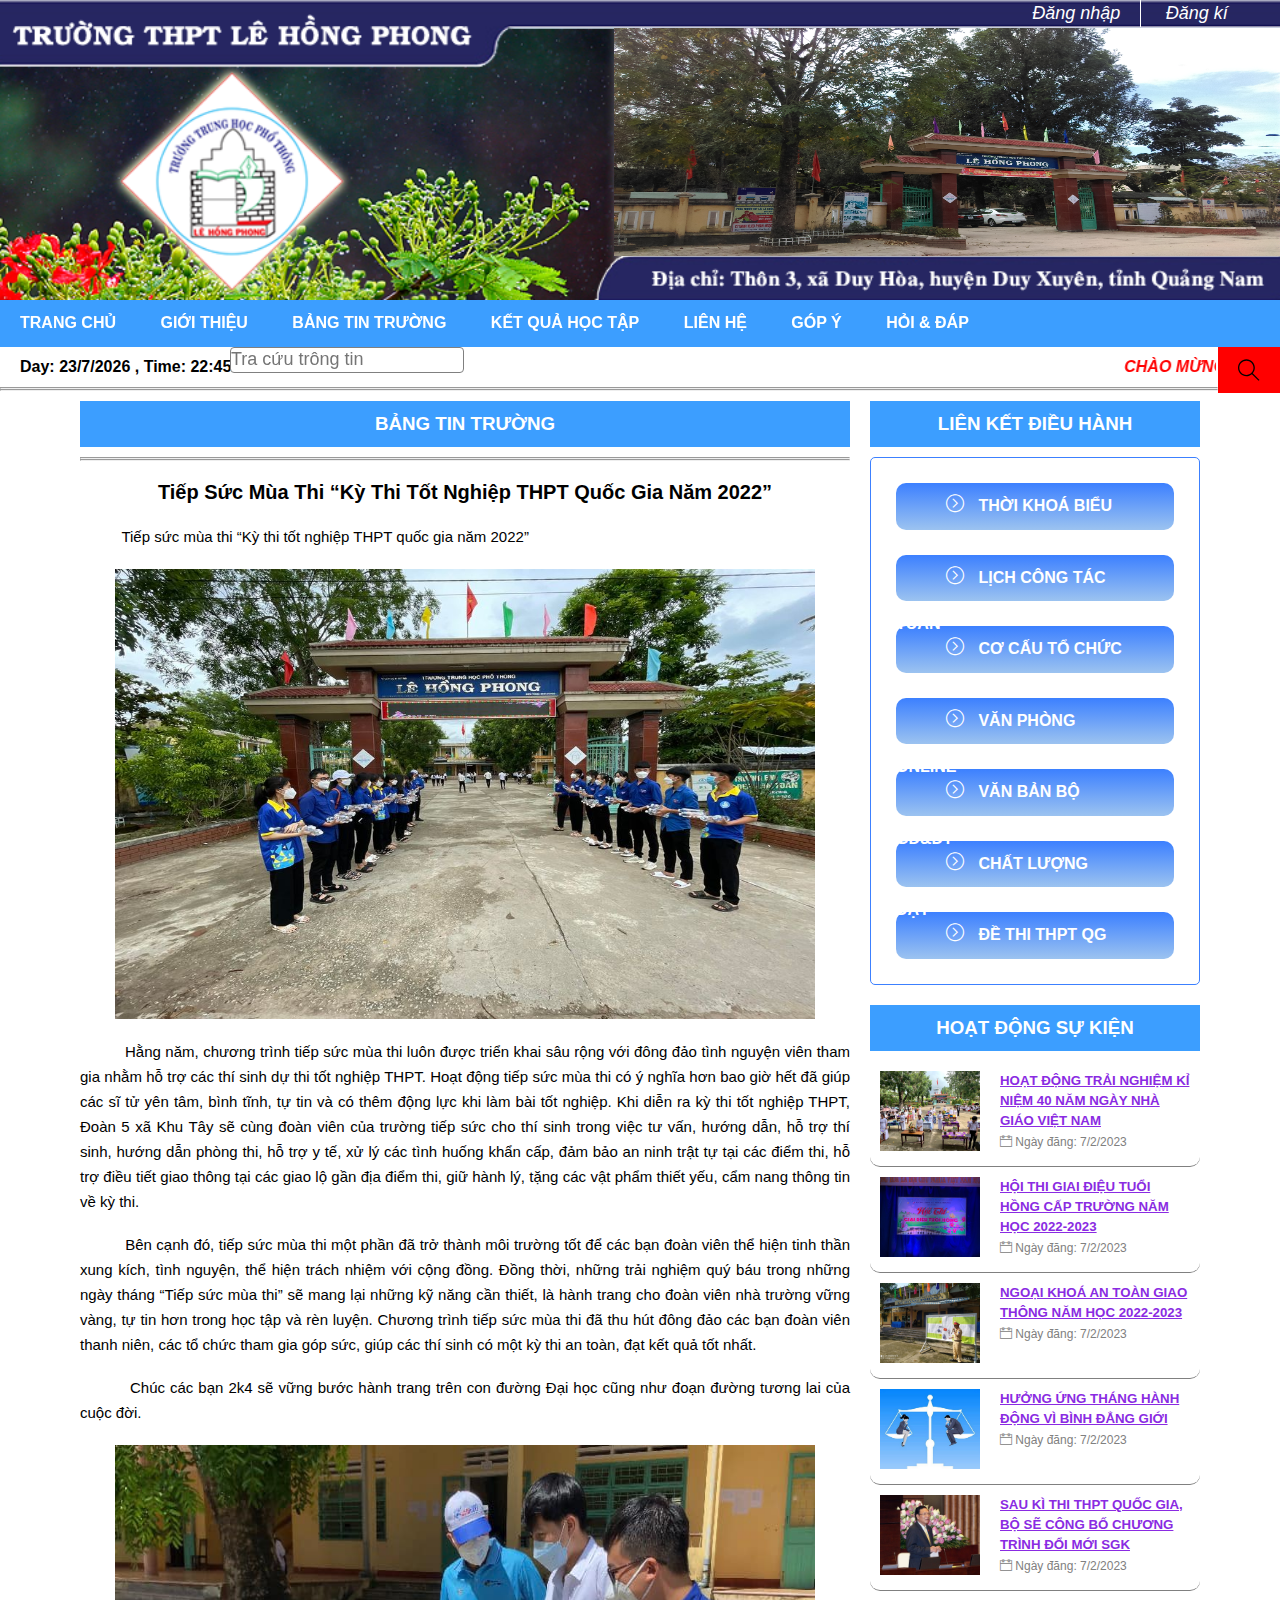
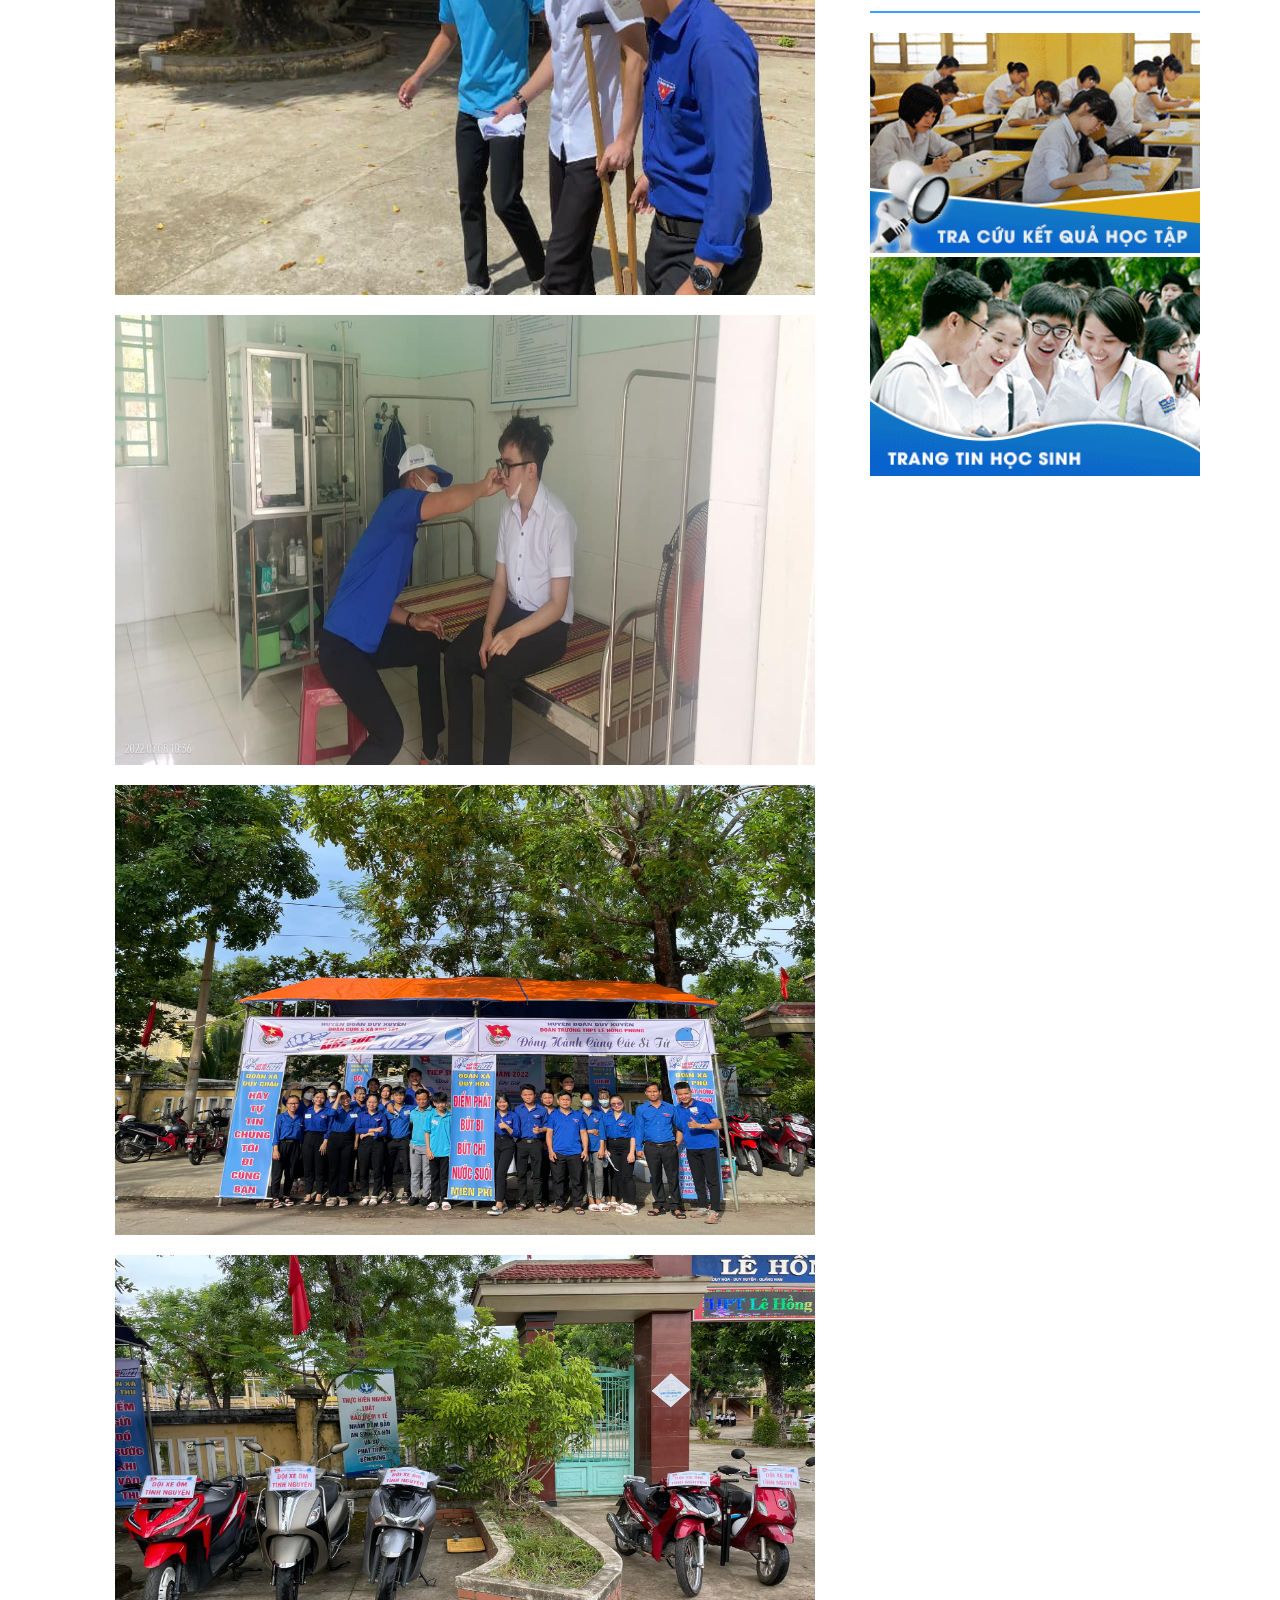
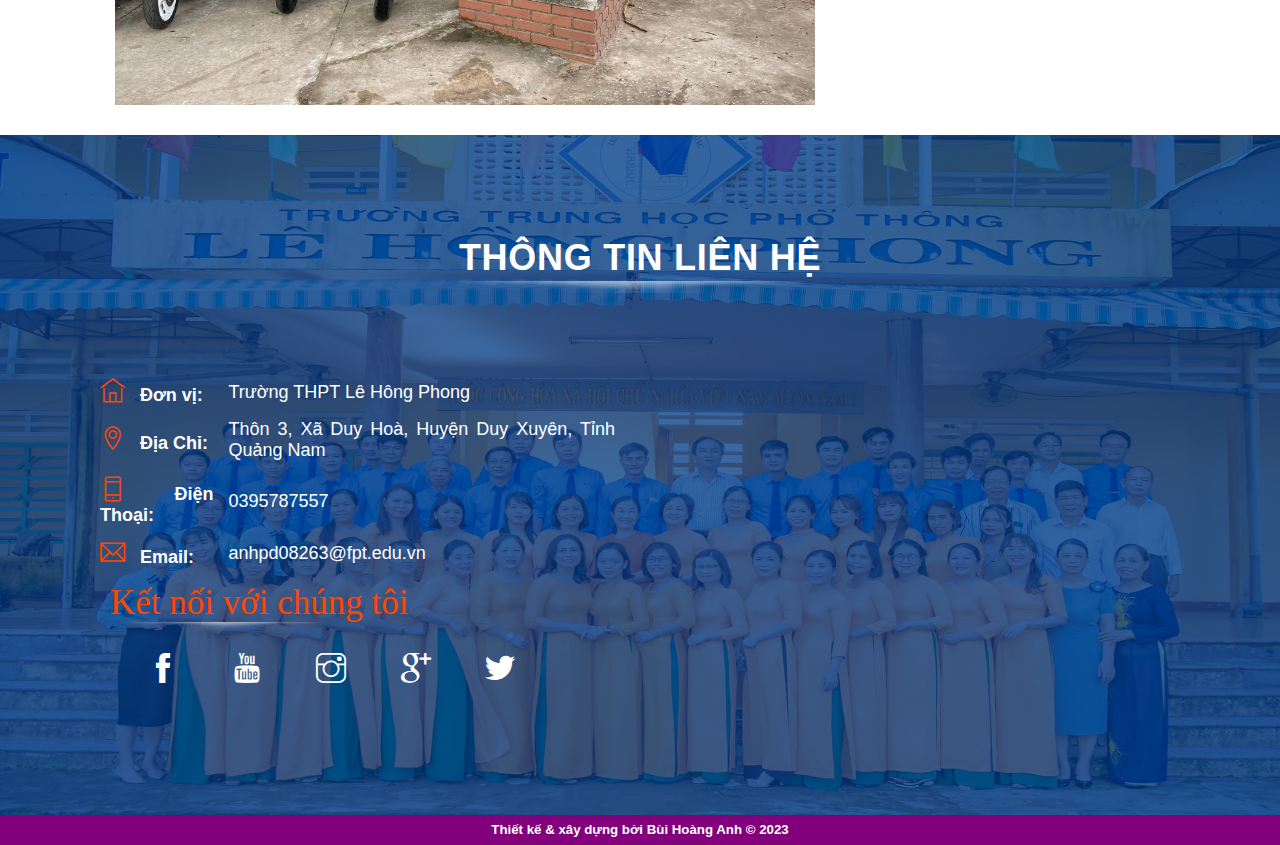
<file: bangtintruong.html>
<!DOCTYPE html>
<html lang="en">

<head>
    <meta charset="UTF-8">
    <meta http-equiv="X-UA-Compatible" content="IE=edge">
    <meta name="viewport" content="width=device-width, initial-scale=1.0">
    <title>THPT Lê Hồng Phong</title>
    <link rel="icon" type="image/x-icon" href="/assets/images/favicon.ico">
    <link rel="stylesheet" href="./assets/css/bangtintruong.css">
    <link rel="stylesheet" href="/assets/Font.icon/themify-icons/themify-icons.css">
</head>

<body>
    <div id="main">
        <div id="banner">
            <div class="log-in">
                <ul>
                    <li class="right-solid"><a href="#1">Đăng nhập</a></li>
                    <li><a href="#1">Đăng kí</a></li>
                </ul>
            </div>
            <div class="sub-banner">

            </div>
        </div>
        <div id="header">
            <div id="nav">
                <li><a href="index.html">Trang chủ</a></li>
                <li><a href="gioithieu.html">Giới thiệu</a>
                    <ul class="sub-nav">
                        <li><a href="gioithieu.html">Truyền thống trường</a></li>
                        <li><a href="#1">Thư Viện</a></li>
                    </ul>   
                </li>
                <li><a href="#">Bảng Tin Trường</a></li>
                <li><a href="#1">Kết quả học tập</a>
                    <ul class="sub-nav2">
                        <li><a href="#1">Khối 10</a></li>
                        <li><a href="#1">Khối 11</a></li>
                        <li><a href="#1">Khối 12</a></li>
                    </ul>
                </li>
                <li><a href="#banner-footer">Liên hệ</a></li>
                <li><a href="gopy.html">Góp Ý</a></li>
                <li><a href="hoidap.html">Hỏi & đáp</a></li>
            </div>
            <div class="input-search">
                <form action="" class="form-search">
                    <input class="look-up" type="text" placeholder="Tra cứu trông tin">
                </form>
            </div>
            <div title="tìm kiếm" class="search">
                <i class="search-icon ti-search"></i>
            </div>
        </div>
        <div class="animation">
            <div id="time">
                <p></p>
                <script>
                    var today = new Date();
                    var date = 'Day: ' + today.getDate() + '/' + (today.getMonth() + 1) + '/' + today.getFullYear();
                    var time = ', Time: ' + today.getHours() + ":" + today.getMinutes() + ":" + today.getSeconds();
                    var dateTime = date + ' ' + time;
                    document.getElementById("time").innerHTML = dateTime;
                </script>
            </div>
            <div class="text-run">
                <marquee scrollamount="9" behavior="" direction="">CHÀO MỪNG ĐẾN VỚI INFORMATION WEBSITE TRƯỜNG
                    THPT LÊ HỒNG PHONG - QUẢNG NAM</marquee>
            </div>
        </div>
        <hr>
        <div id="content">
            <hr>
            <div class="container">
                <div class="container-content">
                    <div class="left-content">
                        <div class="title-content">
                            <h3>BẢNG TIN TRƯỜNG</h3>
                        </div>
                        <hr>
                        <hr>
                        <div class="text-content">
                            <h3>Tiếp Sức Mùa Thi “Kỳ Thi Tốt Nghiệp THPT Quốc Gia Năm 2022”</h3>
                            <p>
                                <span>
                                    &nbsp;&nbsp;&nbsp;&nbsp;
                                    &nbsp;&nbsp;&nbsp;&nbsp;
                                </span>
                                Tiếp sức mùa thi “Kỳ thi tốt nghiệp THPT quốc gia năm 2022”
                            </p>
                            <div class="img-content">
                                <img src="/assets/images/bangtintruong1.jpg" width="100%" height="100%" alt="">
                            </div>
                            <p>
                                <span>
                                    &nbsp;&nbsp;&nbsp;&nbsp;
                                    &nbsp;&nbsp;&nbsp;&nbsp;
                                </span>
                                Hằng năm, chương trình tiếp sức mùa thi luôn được triển khai sâu rộng với đông đảo tình nguyện viên tham 
                                gia nhằm hỗ trợ các thí sinh dự thi tốt nghiệp THPT. Hoạt động tiếp sức mùa thi có ý nghĩa hơn bao giờ 
                                hết đã giúp các sĩ tử yên tâm, bình tĩnh, tự tin và có thêm động lực khi làm bài tốt nghiệp. Khi diễn 
                                ra kỳ thi tốt nghiệp THPT, Đoàn 5 xã Khu Tây sẽ cùng đoàn viên của trường tiếp sức cho thí sinh trong 
                                việc tư vấn, hướng dẫn, hỗ trợ thí sinh, hướng dẫn phòng thi, hỗ trợ y tế, xử lý các tình huống khẩn cấp, 
                                đảm bảo an ninh trật tự tại các điểm thi, hỗ trợ điều tiết giao thông tại các giao lộ gần địa điểm thi, 
                                giữ hành lý, tặng các vật phẩm thiết yếu, cẩm nang thông tin về kỳ thi.
                            </p>
                            <br>
                            <p>
                                <span>
                                    &nbsp;&nbsp;&nbsp;&nbsp;
                                    &nbsp;&nbsp;&nbsp;&nbsp;
                                </span>
                                Bên cạnh đó, tiếp sức mùa thi một phần đã trở thành môi trường tốt để các bạn đoàn viên thể hiện tinh 
                                thần xung kích, tình nguyện, thể hiện trách nhiệm với cộng đồng. Đồng thời, những trải nghiệm quý báu 
                                trong những ngày tháng “Tiếp sức mùa thi” sẽ mang lại những kỹ năng cần thiết, là hành trang cho đoàn 
                                viên nhà trường vững vàng, tự tin hơn trong học tập và rèn luyện. Chương trình tiếp sức mùa thi đã thu 
                                hút đông đảo các bạn đoàn viên thanh niên, các tổ chức tham gia góp sức, giúp các thí sinh có một kỳ thi 
                                an toàn, đạt kết quả tốt nhất.
                            </p>
                            <br>
                            <p>
                                <span>
                                    &nbsp;&nbsp;&nbsp;&nbsp;
                                    &nbsp;&nbsp;&nbsp;&nbsp;
                                </span>
                                Chúc các bạn 2k4 sẽ vững bước hành trang trên con đường Đại học cũng như đoạn đường tương lai của cuộc đời.
                            </p>
                            <div class="img-content">
                                <img src="/assets/images/bangtintruong2.jpg" width="100%" height="100%" alt="">
                            </div>
                            <div class="img-content">
                                <img src="/assets/images/bangtintruong3.jpg" width="100%" height="100%" alt="">
                            </div>
                            <div class="img-content">
                                <img src="/assets/images/bangtintruong4.jpg" width="100%" height="100%" alt="">
                            </div>
                            <div class="img-content">
                                <img src="/assets/images/bangtintruong5.jpg" width="100%" height="100%" alt="">
                            </div>
                        </div>
                    </div>
                    <div class="right-content">
                        <div class="title-content">
                            <h3>LIÊN KẾT ĐIỀU HÀNH</h3>
                        </div>
                        <div class="control-panel">
                            <ul class="list-menu">
                                <li><a href="#1">
                                        <i class="ti-arrow-circle-right"></i> THỜI KHOÁ BIỂU</a>
                                </li>
                                <li><a href="#1">
                                        <i class="ti-arrow-circle-right"></i> LỊCH CÔNG TÁC TUẦN</a>
                                </li>
                                <li><a href="#1">
                                        <i class="ti-arrow-circle-right"></i> CƠ CẤU TỔ CHỨC</a>
                                </li>
                                <li><a href="#1">
                                        <i class="ti-arrow-circle-right"></i> VĂN PHÒNG ONLINE</a>
                                </li>
                                <li><a href="#1">
                                        <i class="ti-arrow-circle-right"></i> VĂN BẢN BỘ GD&ĐT</a>
                                </li>
                                <li><a href="#1">
                                        <i class="ti-arrow-circle-right"></i> CHẤT LƯỢNG DẠY</a>
                                </li>
                                <li><a href="#1">
                                        <i class="ti-arrow-circle-right"></i> ĐỀ THI THPT QG</a>
                                </li>
                            </ul>
                        </div>
                        <div class="title-content">
                            <h3>HOẠT ĐỘNG SỰ KIỆN</h3>
                        </div>
                        <div class="event">
                            <div class="img-event">
                                <img src="./assets/images/sukien.jpg" alt="">
                            </div>
                            <div class="title-event">
                                <h5>HOẠT ĐỘNG TRẢI NGHIỆM KỈ NIỆM 40 NĂM NGÀY NHÀ GIÁO VIỆT NAM</h5>
                                <span><i class="ti-calendar"></i> Ngày đăng: 7/2/2023</span>
                            </div>
                        </div>
                        <div class="event">
                            <div class="img-event">
                                <img src="./assets/images/sukien3.jpg" alt="">
                            </div>
                            <div class="title-event">
                                <h5>HỘI THI GIAI ĐIỆU TUỔI HỒNG CẤP TRƯỜNG NĂM HỌC 2022-2023</h5>
                                <span><i class="ti-calendar"></i> Ngày đăng: 7/2/2023</span>
                            </div>
                        </div>
                        <div class="event">
                            <div class="img-event">
                                <img src="./assets/images/sukien2.jpg" alt="">
                            </div>
                            <div class="title-event">
                                <h5>NGOẠI KHOÁ AN TOÀN GIAO THÔNG NĂM HỌC 2022-2023</h5>
                                <span><i class="ti-calendar"></i> Ngày đăng: 7/2/2023</span>
                            </div>
                        </div>
                        <div class="event">
                            <div class="img-event">
                                <img src="./assets/images/sukien4.jpg" alt="">
                            </div>
                            <div class="title-event">
                                <h5>HƯỞNG ỨNG THÁNG HÀNH ĐỘNG VÌ BÌNH ĐẲNG GIỚI</h5>
                                <span><i class="ti-calendar"></i> Ngày đăng: 7/2/2023</span>
                            </div>
                        </div>
                        <div class="event">
                            <div class="img-event">
                                <img src="./assets/images/sukien5.jpg" alt="">
                            </div>
                            <div class="title-event">
                                <h5>SAU KÌ THI THPT QUỐC GIA, BỘ SẼ CÔNG BỐ CHƯƠNG TRÌNH ĐỔI MỚI SGK</h5>
                                <span><i class="ti-calendar"></i> Ngày đăng: 7/2/2023</span>
                            </div>
                        </div>
                        <div class="img-animation">
                            <img src="/assets/images/hinhanhdong2.gif" width="100%" height="100%" alt="">
                            <img src="/assets/images/hinhanhdong1.gif" width="100%" height="100%" alt="">
                        </div>
                    </div>
                </div>
            </div>
        </div>
        <div id="banner-footer">
            <div class="banner2">
                <div class="contact">
                    <div class="title-contact">
                        <h2>THÔNG TIN LIÊN HỆ</h2>
                    </div>
                    <div class="bottom-title-contact"></div>
                    <div class="container-contact">
                        <div class="table-contact">
                            <table>
                                <tr>
                                    <th><i class="ti-home"></i> Đơn vị:</th>
                                    <td>Trường THPT Lê Hông Phong</td>
                                </tr>
                                <tr>
                                    <th><i class="ti-location-pin"></i> Địa Chỉ: </th>
                                    <td>Thôn 3, Xã Duy Hoà, Huyện Duy Xuyên, Tỉnh Quảng Nam</td>
                                </tr>
                                <tr>
                                    <th><i class="ti-mobile"></i> Điện Thoại: </th>
                                    <td>0395787557</td>
                                </tr>
                                <tr>
                                    <th><i class="ti-email"></i> Email: </th>
                                    <td>anhpd08263@fpt.edu.vn</td>
                                </tr>
                            </table>
                            <div class="info">Kết nối với chúng tôi</div>
                            <div class="img-info">
                                <ul>
                                    <li><a href="#1"><i class="ti-facebook"></i></a></li>
                                    <li><a href="#1"><i class="ti-youtube"></i></a></li>
                                    <li><a href="#1"><i class="ti-instagram"></i></a></li>
                                    <li><a href="#1"><i class="ti-google"></i></a></li>
                                    <li><a href="#1"><i class="ti-twitter-alt"></i></a></li>
                                </ul>
                            </div>
                        </div>
                        <div class="map-contact">
                            <iframe src="https://www.google.com/maps/embed?pb=!1m14!1m8!1m3!1d1919.2058664519643!2d108.12320500000001!3d15.834943!3m2!1i1024!2i768!4f13.1!3m3!1m2!1s0x3142014333bf0ae1%3A0x2dc51f4b9fd7105a!2sLe%20Hong%20Phong%20High%20School!5e0!3m2!1sen!2sus!4v1676525881684!5m2!1sen!2sus" 
                            width="100%" height="100%" style="border:0;" allowfullscreen="" loading="lazy" referrerpolicy="no-referrer-when-downgrade">
                            </iframe>
                        </div>
                    </div>
                </div>
            </div>
        </div>
        <div id="footer"><h5>Thiết kế & xây dựng bởi Bùi Hoàng Anh © 2023</h5></div>
    </div>
    <!-- Chat bot -->
    <script src="https://uhchat.net/code.php?f=37c6dd"></script>
</body>
</html>
</file>
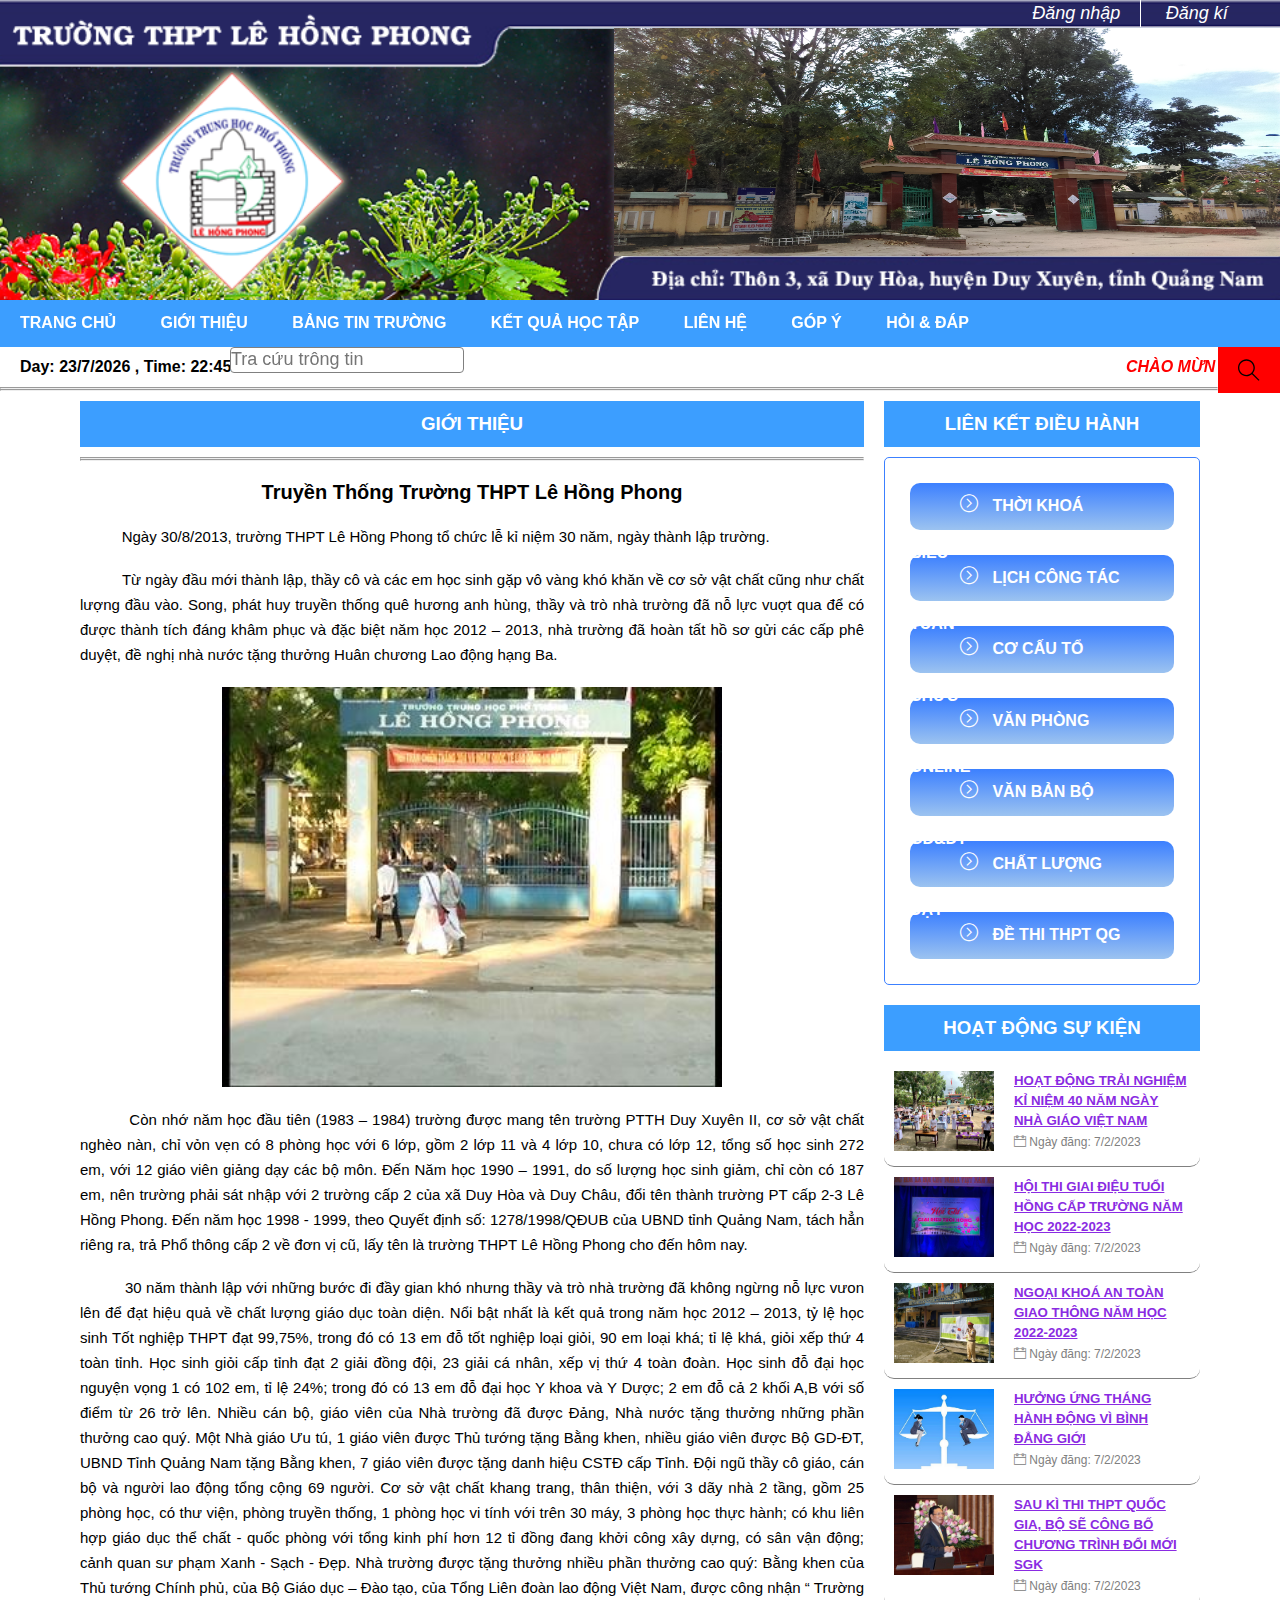
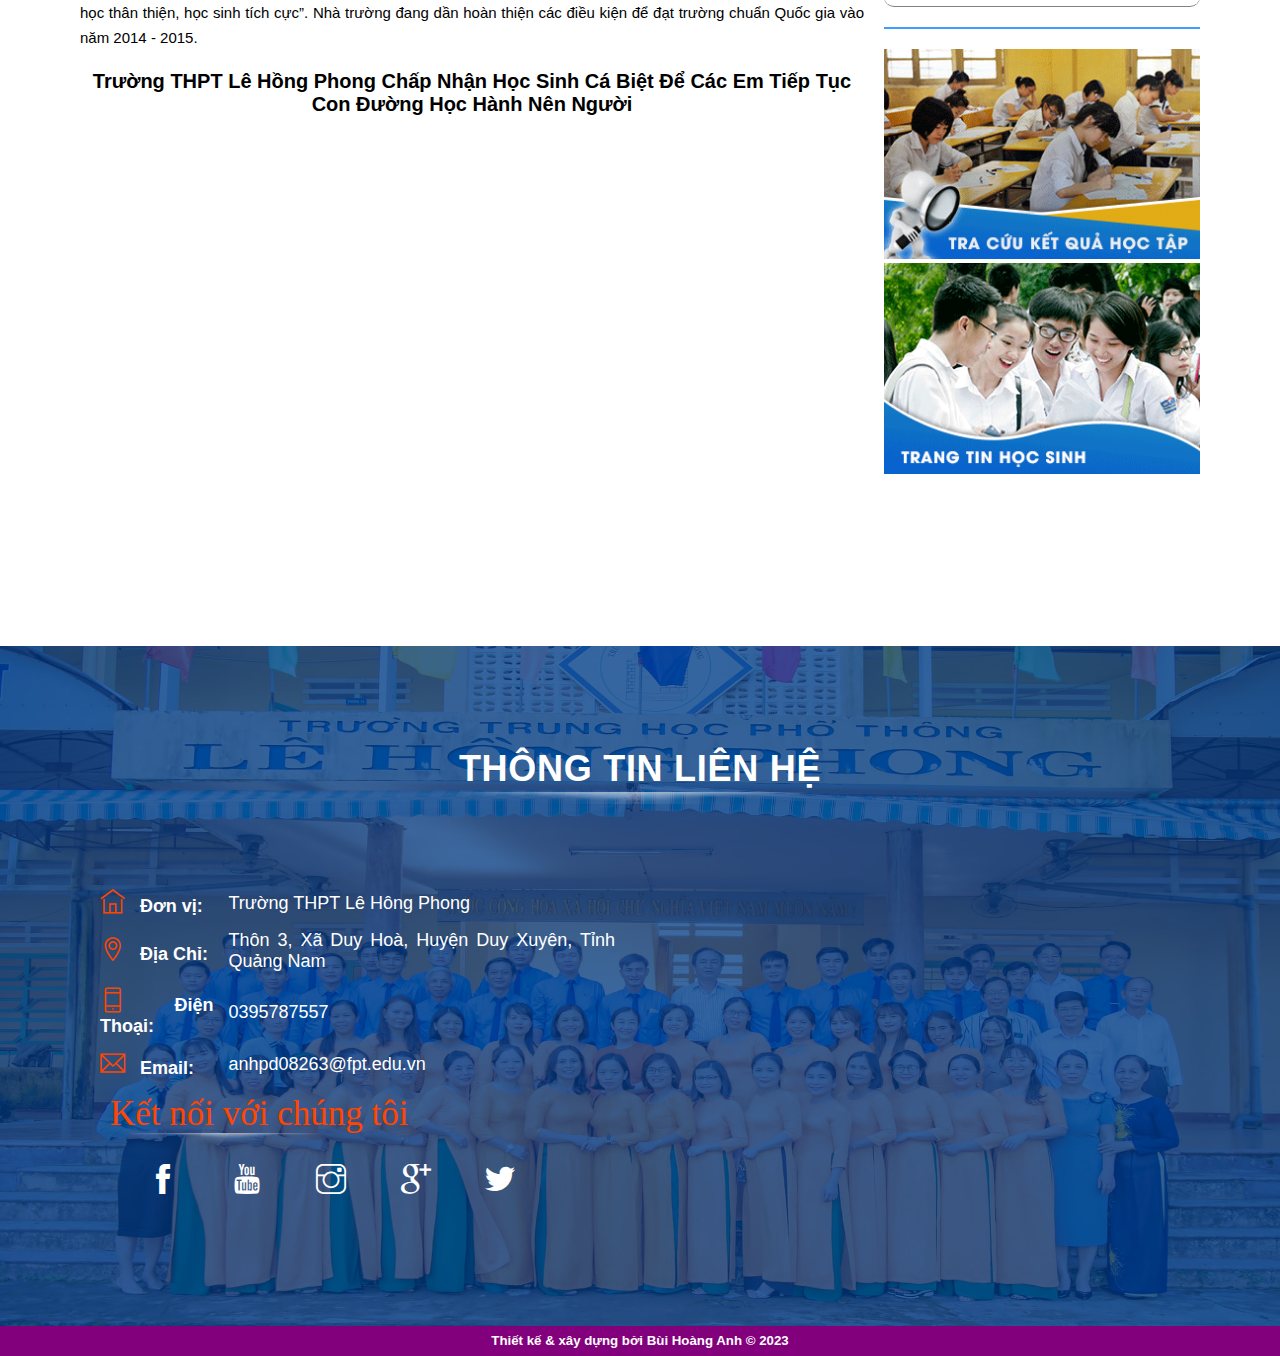
<file: gioithieu.html>
<!DOCTYPE html>
<html lang="en">

<head>
    <meta charset="UTF-8">
    <meta http-equiv="X-UA-Compatible" content="IE=edge">
    <meta name="viewport" content="width=device-width, initial-scale=1.0">
    <title>THPT Lê Hồng Phong</title>
    <link rel="icon" type="image/x-icon" href="/assets/images/favicon.ico">
    <link rel="stylesheet" href="./assets/css/gioithieu.css">
    <link rel="stylesheet" href="/assets/Font.icon/themify-icons/themify-icons.css">
</head>

<body>
    <div id="main">
        <div id="banner">
            <div class="log-in">
                <ul>
                    <li class="right-solid"><a href="#1">Đăng nhập</a></li>
                    <li><a href="#1">Đăng kí</a></li>
                </ul>
            </div>
            <div class="sub-banner">

            </div>
        </div>
        <div id="header">
            <div id="nav">
                <li><a href="index.html">Trang chủ</a></li>
                <li><a href="#">Giới thiệu</a>
                    <ul class="sub-nav">
                        <li><a href="#">Truyền thống trường</a></li>
                        <li><a href="#1">Thư Viện</a></li>
                    </ul>   
                </li>
                <li><a href="bangtintruong.html">Bảng Tin Trường</a></li>
                <li><a href="#1">Kết quả học tập</a>
                    <ul class="sub-nav2">
                        <li><a href="#1">Khối 10</a></li>
                        <li><a href="#1">Khối 11</a></li>
                        <li><a href="#1">Khối 12</a></li>
                    </ul>
                </li>
                <li><a href="#banner-footer">Liên hệ</a></li>
                <li><a href="gopy.html">Góp Ý</a></li>
                <li><a href="hoidap.html">Hỏi & đáp</a></li>
            </div>
            <div class="input-search">
                <form action="" class="form-search">
                    <input class="look-up" type="text" placeholder="Tra cứu trông tin">
                </form>
            </div>
            <div title="tìm kiếm" class="search">
                <i class="search-icon ti-search"></i>
            </div>
        </div>
        <div class="animation">
            <div id="time">
                <script>
                    var today = new Date();
                    var date = 'Day: ' + today.getDate() + '/' + (today.getMonth() + 1) + '/' + today.getFullYear();
                    var time = ', Time: ' + today.getHours() + ":" + today.getMinutes() + ":" + today.getSeconds();
                    var dateTime = date + ' ' + time;
                    document.getElementById("time").innerHTML = dateTime;
                </script>
            </div>
            <div class="text-run">
                <marquee scrollamount="9" behavior="" direction="">CHÀO MỪNG ĐẾN VỚI INFORMATION WEBSITE TRƯỜNG
                    THPT LÊ HỒNG PHONG - QUẢNG NAM</marquee>
            </div>
        </div>
        <hr>
        <div id="content">
            <hr>
            <div class="container">
                <div class="container-content">
                    <div class="left-content">
                        <div class="title-content">
                            <h3>GIỚI THIỆU</h3>
                        </div>
                        <hr> 
                        <hr>
                        <div class="text-content">
                            <h3>Truyền Thống Trường THPT Lê Hồng Phong</h3>
                            <p>
                                <span>
                                    &nbsp;&nbsp;&nbsp;&nbsp;
                                    &nbsp;&nbsp;&nbsp;&nbsp;
                                </span>
                                Ngày 30/8/2013, trường THPT Lê Hồng Phong tổ chức lễ kỉ niệm 30 năm, ngày thành lập trường.
                            </p> 
                            <br>
                            <p>
                                <span>
                                    &nbsp;&nbsp;&nbsp;&nbsp;
                                    &nbsp;&nbsp;&nbsp;&nbsp;
                                </span>
                                Từ ngày đầu mới thành lập, thầy cô và các em học sinh gặp vô vàng khó khăn về cơ sở vật chất cũng như chất 
                                lượng đầu vào. Song, phát huy truyền thống quê hương anh hùng, thầy và trò nhà trường đã nỗ lực vuợt qua 
                                để có được thành tích đáng khâm phục và đặc biệt năm học 2012 – 2013, nhà trường đã hoàn tất hồ sơ gửi 
                                các cấp phê duyệt, đề nghị nhà nước tặng thưởng Huân chương Lao động hạng Ba.
                            </p>
                            <div class="img-content">
                                <img src="/assets/images/gioithieu1.jpg" width="100%" height="100%" alt="">
                            </div>
                            <p>
                                <span>
                                    &nbsp;&nbsp;&nbsp;&nbsp;
                                    &nbsp;&nbsp;&nbsp;&nbsp;
                                </span>
                                Còn nhớ năm học đầu tiên (1983 – 1984) trường được mang tên trường PTTH Duy Xuyên II, cơ sở vật chất 
                                nghèo nàn, chỉ vỏn vẹn có 8 phòng học với 6 lớp, gồm 2 lớp 11 và 4 lớp 10, chưa có lớp 12, tổng số 
                                học sinh 272 em, với 12 giáo viên giảng dạy các bộ môn. Đến Năm học 1990 – 1991, do số lượng học sinh 
                                giảm, chỉ còn có 187 em, nên trường phải sát nhập với 2 trường cấp 2 của xã Duy Hòa và Duy Châu, đổi 
                                tên thành trường PT cấp 2-3 Lê Hồng Phong. Đến năm học 1998 - 1999, theo Quyết định số: 1278/1998/QĐUB 
                                của UBND tỉnh Quảng Nam, tách hẳn riêng ra, trả Phổ thông cấp 2 về đơn vị cũ, lấy tên là trường 
                                THPT Lê Hồng Phong cho đến hôm nay.
                            </p>
                            <br>
                            <p>
                                <span>
                                    &nbsp;&nbsp;&nbsp;&nbsp;
                                    &nbsp;&nbsp;&nbsp;&nbsp;
                                </span>
                                30 năm thành lập với những bước đi đầy gian khó nhưng thầy và trò nhà trường đã không ngừng nỗ lực 
                                vưon lên để đạt hiệu quả về chất lượng giáo dục toàn diện. Nổi bật nhất là kết quả trong năm học 2012 
                                – 2013, tỷ lệ học sinh Tốt nghiệp THPT đạt 99,75%, trong đó có 13 em đỗ tốt nghiệp loại giỏi, 
                                90 em loại khá; tỉ lệ khá, giỏi xếp thứ 4 toàn tỉnh. Học sinh giỏi cấp tỉnh đạt 2 giải đồng đội, 
                                23 giải cá nhân, xếp vị thứ 4 toàn đoàn. Học sinh đỗ đại học nguyện vọng 1 có 102 em, tỉ lệ 24%; trong 
                                đó có 13 em đỗ đại học Y khoa và Y Dược; 2 em đỗ cả 2 khối A,B với số điểm từ 26 trở lên. Nhiều cán bộ, 
                                giáo viên của Nhà trường đã được Đảng, Nhà nước tặng thưởng những phần thưởng cao quý. Một Nhà giáo Ưu 
                                tú, 1 giáo viên được Thủ tướng tặng Bằng khen, nhiều giáo viên được Bộ GD-ĐT, UBND Tỉnh Quảng Nam tặng 
                                Bằng khen, 7  giáo viên được tặng danh hiệu CSTĐ cấp Tỉnh. Đội ngũ thầy cô giáo, cán bộ và người lao động 
                                tổng cộng 69 người. Cơ sở vật chất khang trang, thân thiện, với 3 dãy nhà 2 tầng, gồm 25 phòng học, có 
                                thư viện, phòng truyền thống, 1 phòng học vi tính với trên 30 máy, 3 phòng học thực hành; có khu liên hợp 
                                giáo dục thể chất - quốc phòng với tổng kinh phí hơn 12 tỉ đồng đang khởi công xây dựng, có sân vận động; 
                                cảnh quan sư phạm Xanh - Sạch - Đẹp. Nhà trường được tặng thưởng nhiều phần thưởng cao quý: Bằng khen của 
                                Thủ tướng Chính phủ, của Bộ Giáo dục – Đào tạo, của Tổng Liên đoàn lao động Việt Nam, được công nhận “ 
                                Trường học thân thiện, học sinh tích cực”. Nhà trường đang dần hoàn thiện các điều kiện để đạt trường 
                                chuẩn Quốc gia vào năm 2014 - 2015.
                            </p>
                        </div>
                        <div class="text-content2">
                            <h3>Trường THPT Lê Hồng Phong Chấp Nhận Học Sinh Cá Biệt Để Các Em Tiếp Tục Con Đường Học Hành Nên Người</h3>
                            <div class="video-content">
                                <iframe width="100%" height="100%" 
                                    src="https://www.youtube.com/embed/8LP_CpjQTxA" 
                                    title="YouTube video player" frameborder="0" 
                                    allow="accelerometer; autoplay; clipboard-write; encrypted-media; gyroscope; picture-in-picture; web-share" 
                                    allowfullscreen>
                                </iframe>
                                <p>Trường THPT Lê Hồng Phong</p>
                            </div>
                        </div>
                    </div>
                    <div class="right-content">
                        <div class="title-content">
                            <h3>LIÊN KẾT ĐIỀU HÀNH</h3>
                        </div>
                        <div class="control-panel">
                            <ul class="list-menu">
                                <li><a href="#1">
                                        <i class="ti-arrow-circle-right"></i> THỜI KHOÁ BIỂU</a>
                                </li>
                                <li><a href="#1">
                                        <i class="ti-arrow-circle-right"></i> LỊCH CÔNG TÁC TUẦN</a>
                                </li>
                                <li><a href="#1">
                                        <i class="ti-arrow-circle-right"></i> CƠ CẤU TỔ CHỨC</a>
                                </li>
                                <li><a href="#1">
                                        <i class="ti-arrow-circle-right"></i> VĂN PHÒNG ONLINE</a>
                                </li>
                                <li><a href="#1">
                                        <i class="ti-arrow-circle-right"></i> VĂN BẢN BỘ GD&ĐT</a>
                                </li>
                                <li><a href="#1">
                                        <i class="ti-arrow-circle-right"></i> CHẤT LƯỢNG DẠY</a>
                                </li>
                                <li><a href="#1">
                                        <i class="ti-arrow-circle-right"></i> ĐỀ THI THPT QG</a>
                                </li>
                            </ul>
                        </div>
                        <div class="title-content">
                            <h3>HOẠT ĐỘNG SỰ KIỆN</h3>
                        </div>
                        <div class="event">
                            <div class="img-event">
                                <img src="./assets/images/sukien.jpg" alt="">
                            </div>
                            <div class="title-event">
                                <h5>HOẠT ĐỘNG TRẢI NGHIỆM KỈ NIỆM 40 NĂM NGÀY NHÀ GIÁO VIỆT NAM</h5>
                                <span><i class="ti-calendar"></i> Ngày đăng: 7/2/2023</span>
                            </div>
                        </div>
                        <div class="event">
                            <div class="img-event">
                                <img src="./assets/images/sukien3.jpg" alt="">
                            </div>
                            <div class="title-event">
                                <h5>HỘI THI GIAI ĐIỆU TUỔI HỒNG CẤP TRƯỜNG NĂM HỌC 2022-2023</h5>
                                <span><i class="ti-calendar"></i> Ngày đăng: 7/2/2023</span>
                            </div>
                        </div>
                        <div class="event">
                            <div class="img-event">
                                <img src="./assets/images/sukien2.jpg" alt="">
                            </div>
                            <div class="title-event">
                                <h5>NGOẠI KHOÁ AN TOÀN GIAO THÔNG NĂM HỌC 2022-2023</h5>
                                <span><i class="ti-calendar"></i> Ngày đăng: 7/2/2023</span>
                            </div>
                        </div>
                        <div class="event">
                            <div class="img-event">
                                <img src="./assets/images/sukien4.jpg" alt="">
                            </div>
                            <div class="title-event">
                                <h5>HƯỞNG ỨNG THÁNG HÀNH ĐỘNG VÌ BÌNH ĐẲNG GIỚI</h5>
                                <span><i class="ti-calendar"></i> Ngày đăng: 7/2/2023</span>
                            </div>
                        </div>
                        <div class="event">
                            <div class="img-event">
                                <img src="./assets/images/sukien5.jpg" alt="">
                            </div>
                            <div class="title-event">
                                <h5>SAU KÌ THI THPT QUỐC GIA, BỘ SẼ CÔNG BỐ CHƯƠNG TRÌNH ĐỔI MỚI SGK</h5>
                                <span><i class="ti-calendar"></i> Ngày đăng: 7/2/2023</span>
                            </div>
                        </div>
                        <div class="img-animation">
                            <img src="/assets/images/hinhanhdong2.gif" width="100%" height="100%" alt="">
                            <img src="/assets/images/hinhanhdong1.gif" width="100%" height="100%" alt="">
                        </div>
                    </div>
                </div>
            </div>
        </div>
        <div id="banner-footer">
            <div class="banner2">
                <div class="contact">
                    <div class="title-contact">
                        <h2>THÔNG TIN LIÊN HỆ</h2>
                    </div>
                    <div class="bottom-title-contact"></div>
                    <div class="container-contact">
                        <div class="table-contact">
                            <table>
                                <tr>
                                    <th><i class="ti-home"></i> Đơn vị:</th>
                                    <td>Trường THPT Lê Hông Phong</td>
                                </tr>
                                <tr>
                                    <th><i class="ti-location-pin"></i> Địa Chỉ: </th>
                                    <td>Thôn 3, Xã Duy Hoà, Huyện Duy Xuyên, Tỉnh Quảng Nam</td>
                                </tr>
                                <tr>
                                    <th><i class="ti-mobile"></i> Điện Thoại: </th>
                                    <td>0395787557</td>
                                </tr>
                                <tr>
                                    <th><i class="ti-email"></i> Email: </th>
                                    <td>anhpd08263@fpt.edu.vn</td>
                                </tr>
                            </table>
                            <div class="info">Kết nối với chúng tôi</div>
                            <div class="img-info">
                                <ul>
                                    <li><a href="#1"><i class="ti-facebook"></i></a></li>
                                    <li><a href="#1"><i class="ti-youtube"></i></a></li>
                                    <li><a href="#1"><i class="ti-instagram"></i></a></li>
                                    <li><a href="#1"><i class="ti-google"></i></a></li>
                                    <li><a href="#1"><i class="ti-twitter-alt"></i></a></li>
                                </ul>
                            </div>
                        </div>
                        <div class="map-contact">
                            <iframe src="https://www.google.com/maps/embed?pb=!1m14!1m8!1m3!1d1919.2058664519643!2d108.12320500000001!3d15.834943!3m2!1i1024!2i768!4f13.1!3m3!1m2!1s0x3142014333bf0ae1%3A0x2dc51f4b9fd7105a!2sLe%20Hong%20Phong%20High%20School!5e0!3m2!1sen!2sus!4v1676525881684!5m2!1sen!2sus" 
                            width="100%" height="100%" style="border:0;" allowfullscreen="" loading="lazy" referrerpolicy="no-referrer-when-downgrade">
                            </iframe>
                        </div>
                    </div>
                </div>
            </div>
        </div>
        <div id="footer"><h5>Thiết kế & xây dựng bởi Bùi Hoàng Anh © 2023</h5></div>
    </div>
    <!-- Chat bot -->
    <script src="https://uhchat.net/code.php?f=37c6dd"></script>
</body>
</html>
</file>
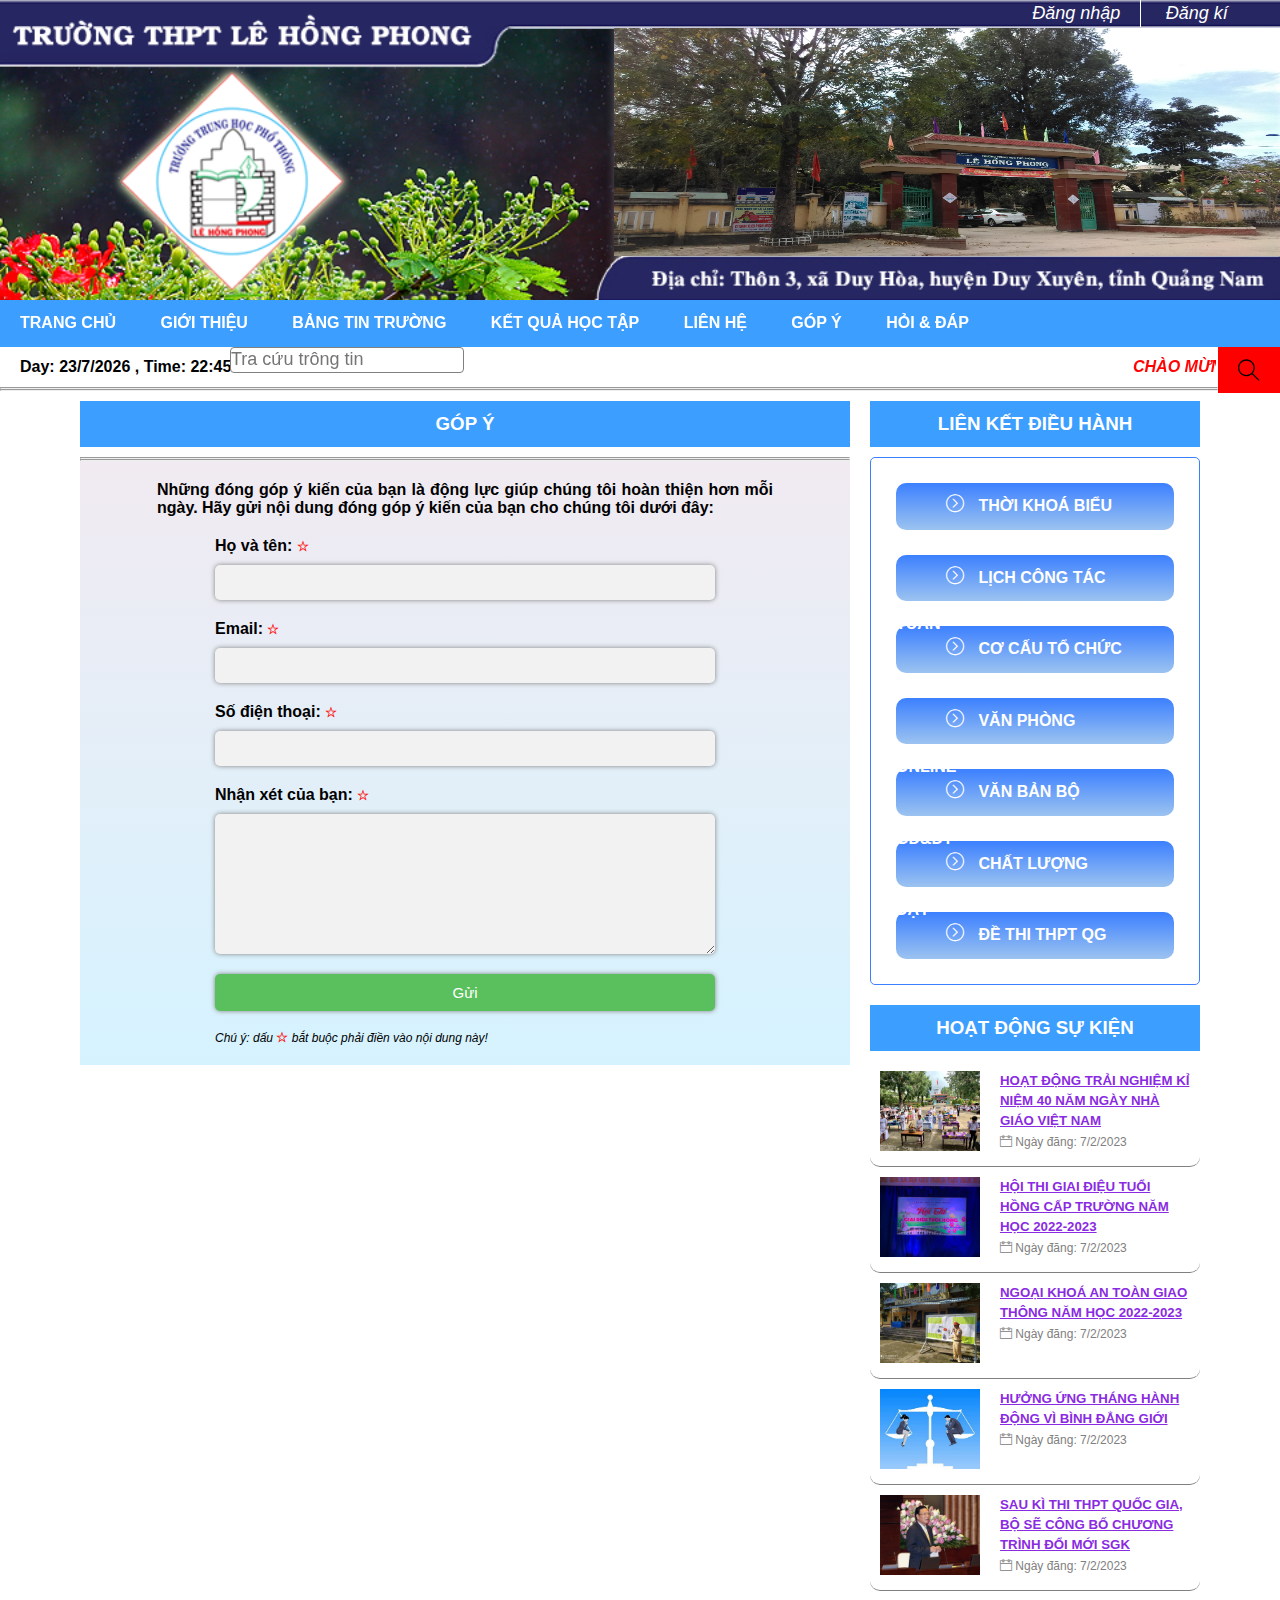
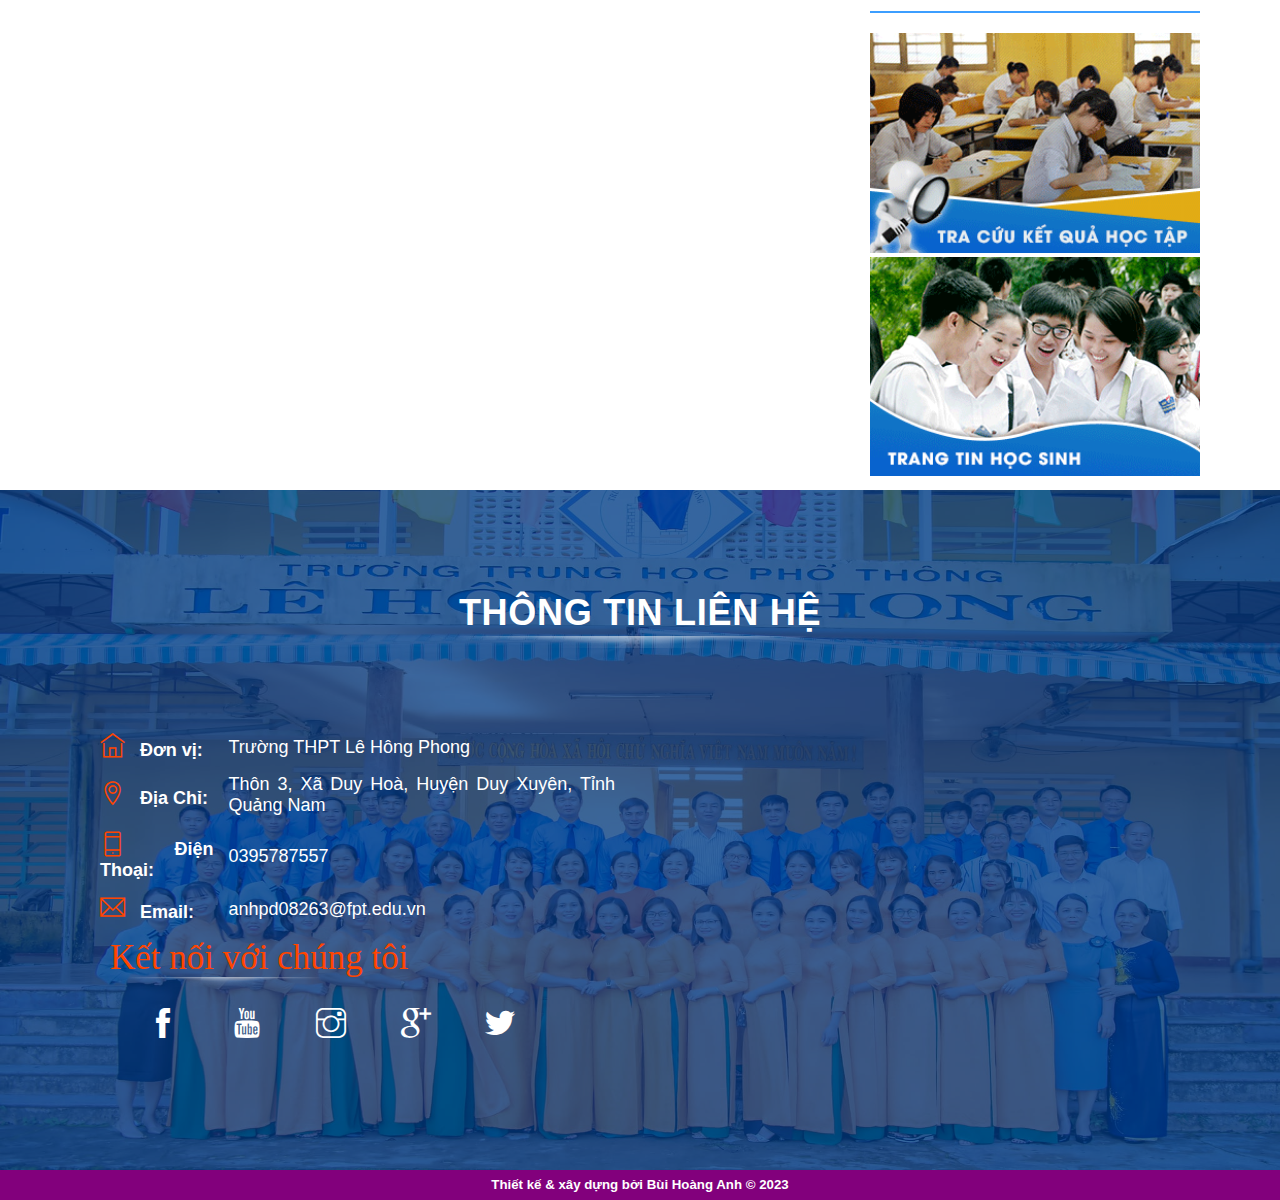
<file: gopy.html>
<!DOCTYPE html>
<html lang="en">

<head>
    <meta charset="UTF-8">
    <meta http-equiv="X-UA-Compatible" content="IE=edge">
    <meta name="viewport" content="width=device-width, initial-scale=1.0">
    <title>THPT Lê Hồng Phong</title>
    <link rel="icon" type="image/x-icon" href="/assets/images/favicon.ico">
    <link rel="stylesheet" href="./assets/css/gopy.css">
    <link rel="stylesheet" href="/assets/Font.icon/themify-icons/themify-icons.css">
</head>

<body>
    <div id="main">
        <div id="banner">
            <div class="log-in">
                <ul>
                    <li class="right-solid"><a href="#1">Đăng nhập</a></li>
                    <li><a href="#1">Đăng kí</a></li>
                </ul>
            </div>
            <div class="sub-banner">

            </div>
        </div>
        <div id="header">
            <div id="nav">
                <li><a href="index.html">Trang chủ</a></li>
                <li><a href="gioithieu.html">Giới thiệu</a>
                    <ul class="sub-nav">
                        <li><a href="gioithieu.html">Truyền thống trường</a></li>
                        <li><a href="#1">Thư Viện</a></li>
                    </ul>   
                </li>
                <li><a href="bangtintruong.html">Bảng Tin Trường</a></li>
                <li><a href="#1">Kết quả học tập</a>
                    <ul class="sub-nav2">
                        <li><a href="#1">Khối 10</a></li>
                        <li><a href="#1">Khối 11</a></li>
                        <li><a href="#1">Khối 12</a></li>
                    </ul>
                </li>
                <li><a href="#banner-footer">Liên hệ</a></li>
                <li><a href="#">Góp Ý</a></li>
                <li><a href="hoidap.html">Hỏi & đáp</a></li>
            </div>
            <div class="input-search">
                <form action="" class="form-search">
                    <input class="look-up" type="text" placeholder="Tra cứu trông tin">
                </form>
            </div>
            <div title="tìm kiếm" class="search">
                <i class="search-icon ti-search"></i>
            </div>
        </div>
        <div class="animation">
            <div id="time">
                <script>
                    var today = new Date();
                    var date = 'Day: ' + today.getDate() + '/' + (today.getMonth() + 1) + '/' + today.getFullYear();
                    var time = ', Time: ' + today.getHours() + ":" + today.getMinutes() + ":" + today.getSeconds();
                    var dateTime = date + ' ' + time;
                    document.getElementById("time").innerHTML = dateTime;
                </script>
            </div>
            <div class="text-run">
                <marquee scrollamount="9" behavior="" direction="">CHÀO MỪNG ĐẾN VỚI INFORMATION WEBSITE TRƯỜNG
                    THPT LÊ HỒNG PHONG - QUẢNG NAM</marquee>
            </div>
        </div>
        <hr>
        <div id="content">
            <hr>
            <div class="container">
                <div class="container-content">
                    <div class="left-content">
                        <div class="title-content">
                            <h3>GÓP Ý</h3>
                        </div>
                        <hr>
                        <hr>
                        <div class="feedback-content">
                            <div>
                                <p class="text-feedback">
                                    
                                    Những đóng góp ý kiến của bạn là động lực giúp chúng tôi hoàn thiện hơn mỗi ngày.
                                    Hãy gửi nội dung đóng góp ý kiến của bạn cho chúng tôi dưới đây:
                                </p>
                            </div>
                            <div class="feedback">
                                <form action="" method="">
                                    <label for="name">Họ và tên: <i class="ti-star"></i></label>
                                    <input type="text" id="name" name="name" required>
                                  
                                    <label for="email">Email: <i class="ti-star"></i></label>
                                    <input type="email" id="email" name="email" required>

                                    <label for="phone-number">Số điện thoại: <i class="ti-star"></i></label>
                                    <input type="tel" id="phone-number" name="phone-number" required>

                                    <label for="comment">Nhận xét của bạn: <i class="ti-star"></i></label>
                                    <textarea id="comment" name="comment" rows="8" required></textarea>
                                  
                                    <input type="submit" value="Gửi">

                                    <p>Chú ý: dấu <i class="ti-star"></i> bắt buộc phải điền vào nội dung này!</p>
                                </form>                                  
                            </div>
                        </div>
                    </div>
                    <div class="right-content">
                        <div class="title-content">
                            <h3>LIÊN KẾT ĐIỀU HÀNH</h3>
                        </div>
                        <div class="control-panel">
                            <ul class="list-menu">
                                <li><a href="#1">
                                        <i class="ti-arrow-circle-right"></i> THỜI KHOÁ BIỂU</a>
                                </li>
                                <li><a href="#1">
                                        <i class="ti-arrow-circle-right"></i> LỊCH CÔNG TÁC TUẦN</a>
                                </li>
                                <li><a href="#1">
                                        <i class="ti-arrow-circle-right"></i> CƠ CẤU TỔ CHỨC</a>
                                </li>
                                <li><a href="#1">
                                        <i class="ti-arrow-circle-right"></i> VĂN PHÒNG ONLINE</a>
                                </li>
                                <li><a href="#1">
                                        <i class="ti-arrow-circle-right"></i> VĂN BẢN BỘ GD&ĐT</a>
                                </li>
                                <li><a href="#1">
                                        <i class="ti-arrow-circle-right"></i> CHẤT LƯỢNG DẠY</a>
                                </li>
                                <li><a href="#1">
                                        <i class="ti-arrow-circle-right"></i> ĐỀ THI THPT QG</a>
                                </li>
                            </ul>
                        </div>
                        <div class="title-content">
                            <h3>HOẠT ĐỘNG SỰ KIỆN</h3>
                        </div>
                        <div class="event">
                            <div class="img-event">
                                <img src="./assets/images/sukien.jpg" alt="">
                            </div>
                            <div class="title-event">
                                <h5>HOẠT ĐỘNG TRẢI NGHIỆM KỈ NIỆM 40 NĂM NGÀY NHÀ GIÁO VIỆT NAM</h5>
                                <span><i class="ti-calendar"></i> Ngày đăng: 7/2/2023</span>
                            </div>
                        </div>
                        <div class="event">
                            <div class="img-event">
                                <img src="./assets/images/sukien3.jpg" alt="">
                            </div>
                            <div class="title-event">
                                <h5>HỘI THI GIAI ĐIỆU TUỔI HỒNG CẤP TRƯỜNG NĂM HỌC 2022-2023</h5>
                                <span><i class="ti-calendar"></i> Ngày đăng: 7/2/2023</span>
                            </div>
                        </div>
                        <div class="event">
                            <div class="img-event">
                                <img src="./assets/images/sukien2.jpg" alt="">
                            </div>
                            <div class="title-event">
                                <h5>NGOẠI KHOÁ AN TOÀN GIAO THÔNG NĂM HỌC 2022-2023</h5>
                                <span><i class="ti-calendar"></i> Ngày đăng: 7/2/2023</span>
                            </div>
                        </div>
                        <div class="event">
                            <div class="img-event">
                                <img src="./assets/images/sukien4.jpg" alt="">
                            </div>
                            <div class="title-event">
                                <h5>HƯỞNG ỨNG THÁNG HÀNH ĐỘNG VÌ BÌNH ĐẲNG GIỚI</h5>
                                <span><i class="ti-calendar"></i> Ngày đăng: 7/2/2023</span>
                            </div>
                        </div>
                        <div class="event">
                            <div class="img-event">
                                <img src="./assets/images/sukien5.jpg" alt="">
                            </div>
                            <div class="title-event">
                                <h5>SAU KÌ THI THPT QUỐC GIA, BỘ SẼ CÔNG BỐ CHƯƠNG TRÌNH ĐỔI MỚI SGK</h5>
                                <span><i class="ti-calendar"></i> Ngày đăng: 7/2/2023</span>
                            </div>
                        </div>
                        <div class="img-animation">
                            <img src="/assets/images/hinhanhdong2.gif" width="100%" height="100%" alt="">
                            <img src="/assets/images/hinhanhdong1.gif" width="100%" height="100%" alt="">
                        </div>
                    </div>
                </div>
            </div>
        </div>
        <div id="banner-footer">
            <div class="banner2">
                <div class="contact">
                    <div class="title-contact">
                        <h2>THÔNG TIN LIÊN HỆ</h2>
                    </div>
                    <div class="bottom-title-contact"></div>
                    <div class="container-contact">
                        <div class="table-contact">
                            <table>
                                <tr>
                                    <th><i class="ti-home"></i> Đơn vị:</th>
                                    <td>Trường THPT Lê Hông Phong</td>
                                </tr>
                                <tr>
                                    <th><i class="ti-location-pin"></i> Địa Chỉ: </th>
                                    <td>Thôn 3, Xã Duy Hoà, Huyện Duy Xuyên, Tỉnh Quảng Nam</td>
                                </tr>
                                <tr>
                                    <th><i class="ti-mobile"></i> Điện Thoại: </th>
                                    <td>0395787557</td>
                                </tr>
                                <tr>
                                    <th><i class="ti-email"></i> Email: </th>
                                    <td>anhpd08263@fpt.edu.vn</td>
                                </tr>
                            </table>
                            <div class="info">Kết nối với chúng tôi</div>
                            <div class="img-info">
                                <ul>
                                    <li><a href="#1"><i class="ti-facebook"></i></a></li>
                                    <li><a href="#1"><i class="ti-youtube"></i></a></li>
                                    <li><a href="#1"><i class="ti-instagram"></i></a></li>
                                    <li><a href="#1"><i class="ti-google"></i></a></li>
                                    <li><a href="#1"><i class="ti-twitter-alt"></i></a></li>
                                </ul>
                            </div>
                        </div>
                        <div class="map-contact">
                            <iframe src="https://www.google.com/maps/embed?pb=!1m14!1m8!1m3!1d1919.2058664519643!2d108.12320500000001!3d15.834943!3m2!1i1024!2i768!4f13.1!3m3!1m2!1s0x3142014333bf0ae1%3A0x2dc51f4b9fd7105a!2sLe%20Hong%20Phong%20High%20School!5e0!3m2!1sen!2sus!4v1676525881684!5m2!1sen!2sus" 
                            width="100%" height="100%" style="border:0;" allowfullscreen="" loading="lazy" referrerpolicy="no-referrer-when-downgrade">
                            </iframe>
                        </div>
                    </div>
                </div>
            </div>
        </div>
        <div id="footer"><h5>Thiết kế & xây dựng bởi Bùi Hoàng Anh © 2023</h5></div>
    </div>
    <!-- Chat bot -->
    <script src="https://uhchat.net/code.php?f=37c6dd"></script>
</body>
</html>
</file>
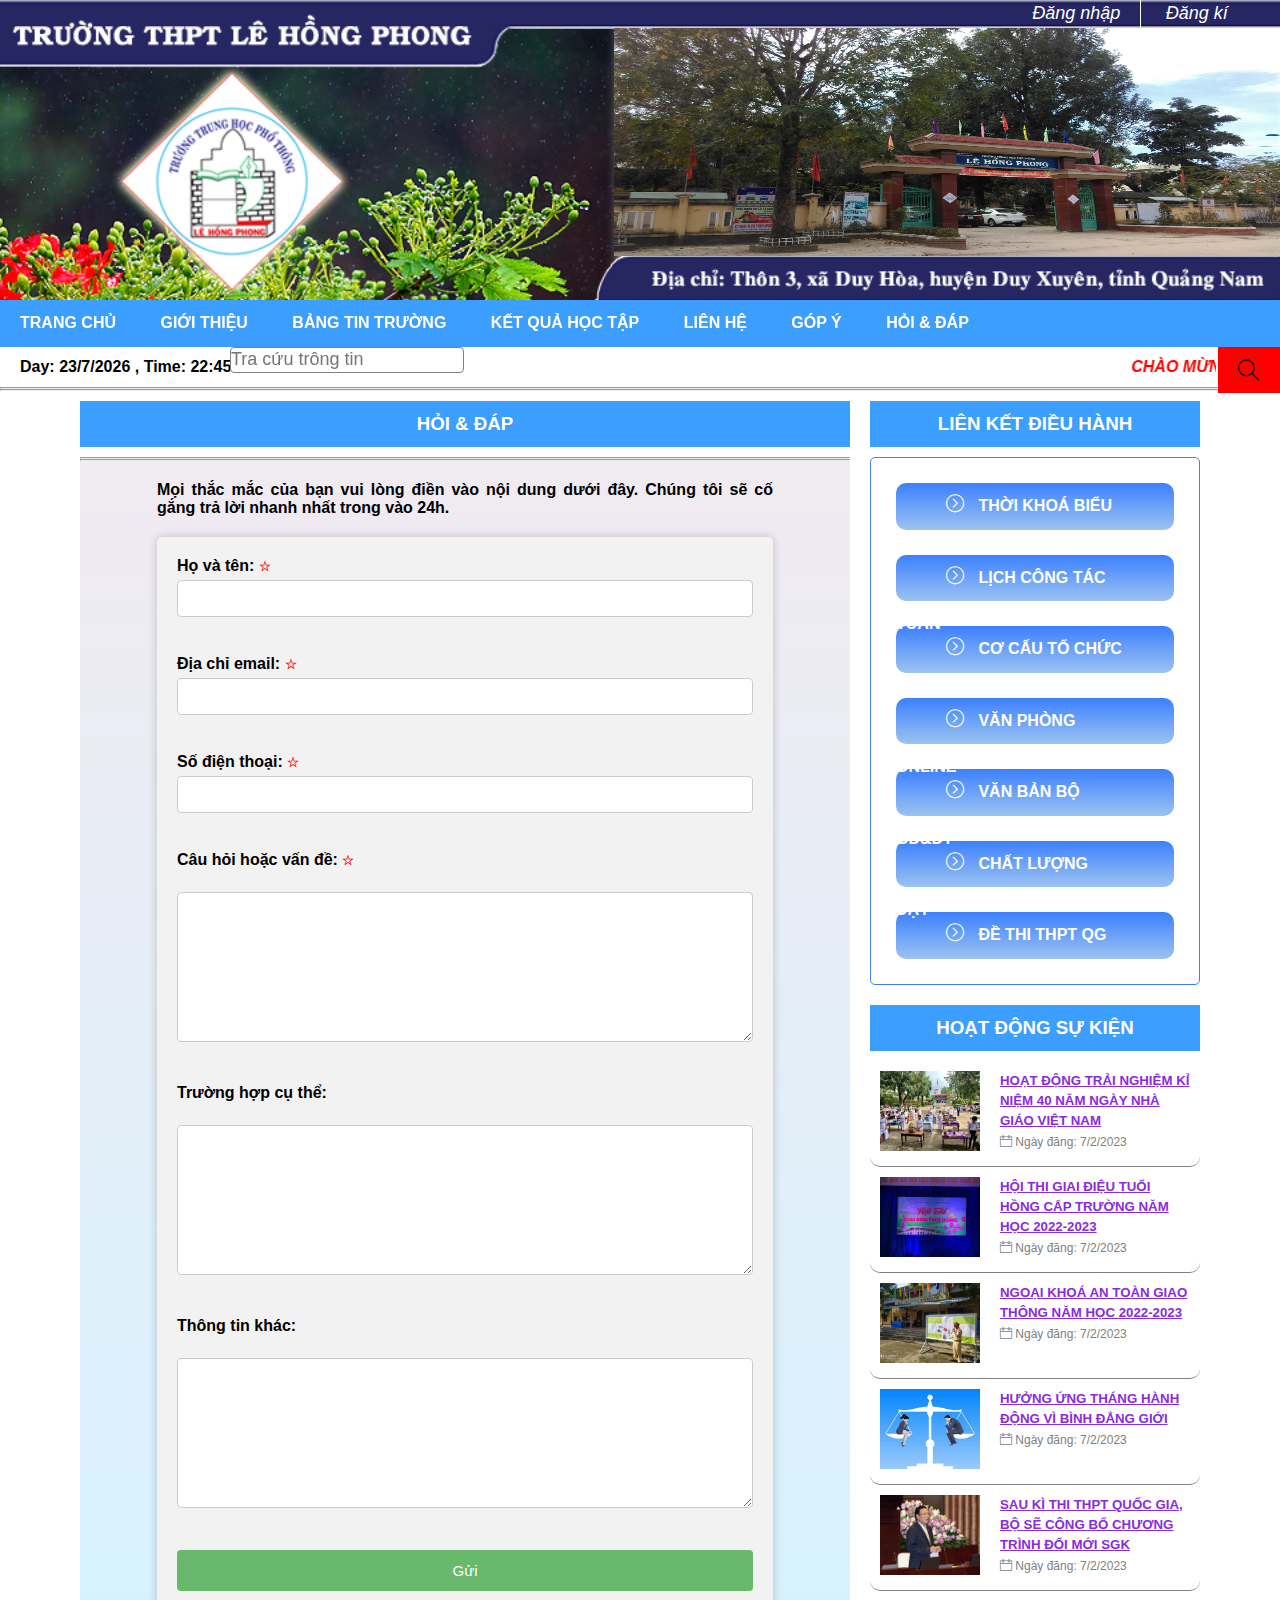
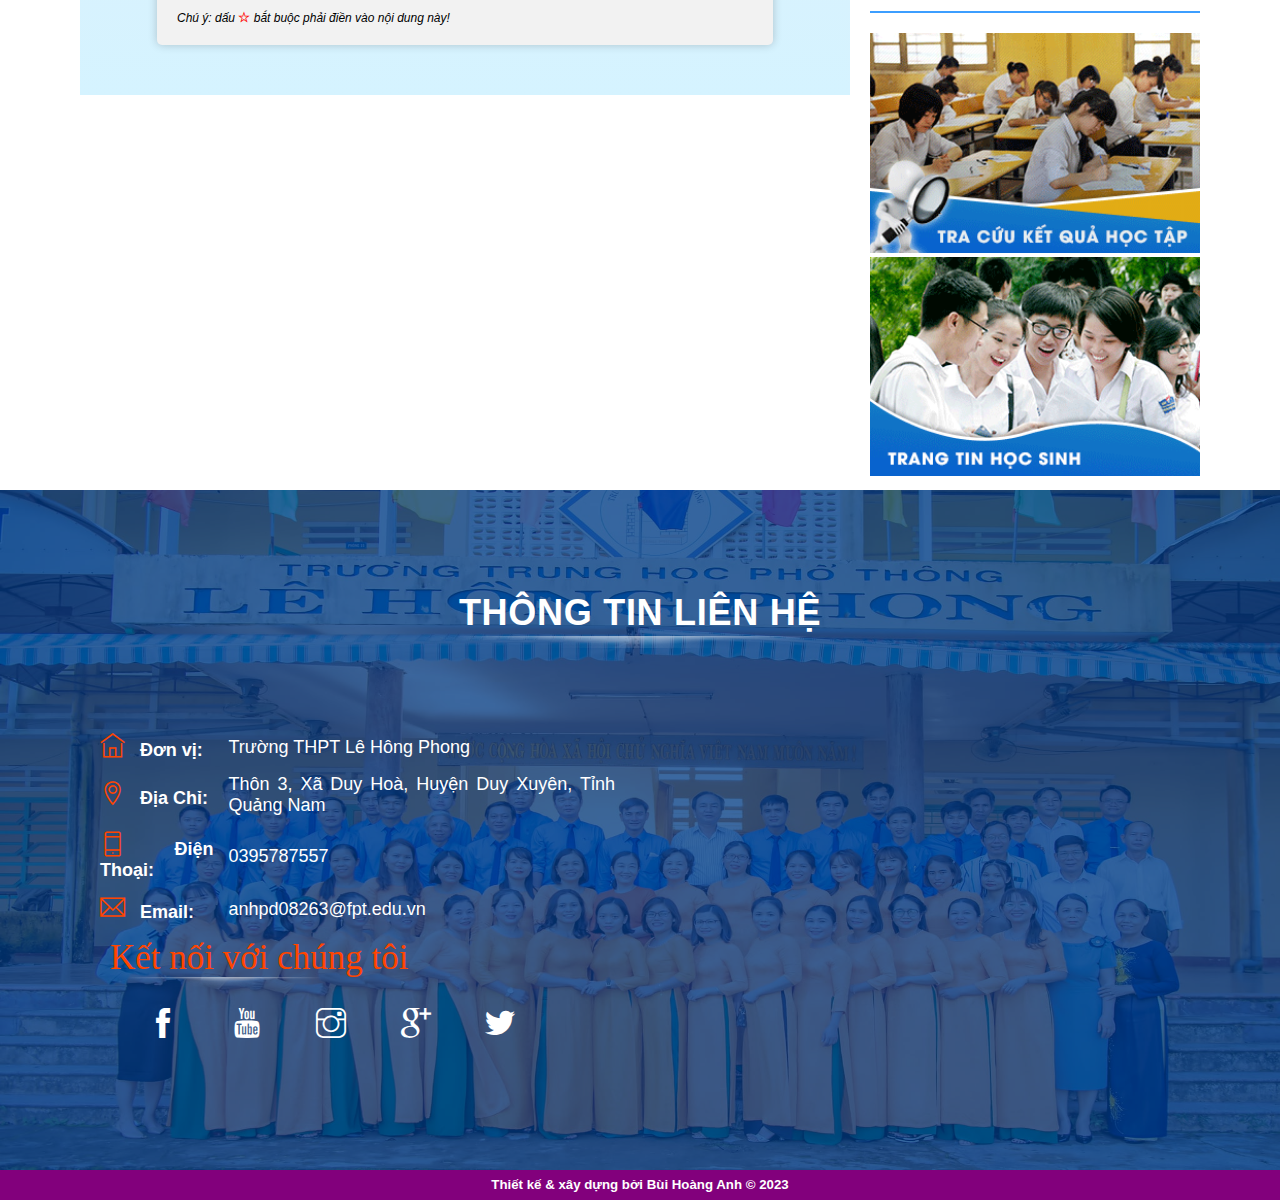
<file: hoidap.html>
<!DOCTYPE html>
<html lang="en">

<head>
    <meta charset="UTF-8">
    <meta http-equiv="X-UA-Compatible" content="IE=edge">
    <meta name="viewport" content="width=device-width, initial-scale=1.0">
    <title>THPT Lê Hồng Phong</title>
    <link rel="icon" type="image/x-icon" href="/assets/images/favicon.ico">
    <link rel="stylesheet" href="./assets/css/hoidap.css">
    <link rel="stylesheet" href="/assets/Font.icon/themify-icons/themify-icons.css">
</head>

<body>
    <div id="main">
        <div id="banner">
            <div class="log-in">
                <ul>
                    <li class="right-solid"><a href="#1">Đăng nhập</a></li>
                    <li><a href="#1">Đăng kí</a></li>
                </ul>
            </div>
            <div class="sub-banner">

            </div>
        </div>
        <div id="header">
            <div id="nav">
                <li><a href="index.html">Trang chủ</a></li>
                <li><a href="gioithieu.html">Giới thiệu</a>
                    <ul class="sub-nav">
                        <li><a href="gioithieu.html">Truyền thống trường</a></li>
                        <li><a href="#1">Thư Viện</a></li>
                    </ul>   
                </li>
                <li><a href="bangtintruong.html">Bảng Tin Trường</a></li>
                <li><a href="#1">Kết quả học tập</a>
                    <ul class="sub-nav2">
                        <li><a href="#1">Khối 10</a></li>
                        <li><a href="#1">Khối 11</a></li>
                        <li><a href="#1">Khối 12</a></li>
                    </ul>
                </li>
                <li><a href="#banner-footer">Liên hệ</a></li>
                <li><a href="gopy.html">Góp Ý</a></li>
                <li><a href="#">Hỏi & đáp</a></li>
            </div>
            <div class="input-search">
                <form action="" class="form-search">
                    <input class="look-up" type="text" placeholder="Tra cứu trông tin">
                </form>
            </div>
            <div title="tìm kiếm" class="search">
                <i class="search-icon ti-search"></i>
            </div>
        </div>
        <div class="animation">
            <div id="time">
                <script>
                    var today = new Date();
                    var date = 'Day: ' + today.getDate() + '/' + (today.getMonth() + 1) + '/' + today.getFullYear();
                    var time = ', Time: ' + today.getHours() + ":" + today.getMinutes() + ":" + today.getSeconds();
                    var dateTime = date + ' ' + time;
                    document.getElementById("time").innerHTML = dateTime;
                </script>
            </div>
            <div class="text-run">
                <marquee scrollamount="9" behavior="" direction="">CHÀO MỪNG ĐẾN VỚI INFORMATION WEBSITE TRƯỜNG
                    THPT LÊ HỒNG PHONG - QUẢNG NAM</marquee>
            </div>
        </div>
        <hr>
        <div id="content">
            <hr>
            <div class="container">
                <div class="container-content">
                    <div class="left-content">
                        <div class="title-content">
                            <h3>HỎI & ĐÁP</h3>
                        </div>
                        <hr>
                        <hr>
                        <div class="resovle-content">
                            <div>
                                <p class="text-resovle">
                                    Mọi thắc mắc của bạn vui lòng điền vào nội dung dưới đây. Chúng tôi sẽ cố gắng trả lời nhanh nhất trong vào 24h.
                                </p>
                            </div>
                            <div class="resovle">
                                <form action="" method="">
                                    <label for="name">Họ và tên: <i class="ti-star"></i></label>
                                    <input type="text" id="name" name="name" required><br><br>
                                    
                                    <label for="email">Địa chỉ email: <i class="ti-star"></i></label>
                                    <input type="email" id="email" name="email" required><br><br>
                                    
                                    <label for="phone">Số điện thoại: <i class="ti-star"></i></label>
                                    <input type="tel" id="phone" name="phone" required><br><br>
                                    
                                    <label for="question">Câu hỏi hoặc vấn đề: <i class="ti-star"></i></label><br>
                                    <textarea id="question" name="question" rows="5" cols="50" required></textarea><br><br>
                                    
                                    <label for="case">Trường hợp cụ thể:</label><br>
                                    <textarea id="case" name="case" rows="5" cols="50"></textarea><br><br>
                                    
                                    <label for="other">Thông tin khác:</label><br>
                                    <textarea id="other" name="other" rows="5" cols="50"></textarea><br><br>
                                    
                                    <input type="submit" value="Gửi">

                                    <p>Chú ý: dấu <i class="ti-star"></i> bắt buộc phải điền vào nội dung này!</p>
                                </form>                         
                            </div>
                        </div>
                    </div>
                    <div class="right-content">
                        <div class="title-content">
                            <h3>LIÊN KẾT ĐIỀU HÀNH</h3>
                        </div>
                        <div class="control-panel">
                            <ul class="list-menu">
                                <li><a href="#1">
                                        <i class="ti-arrow-circle-right"></i> THỜI KHOÁ BIỂU</a>
                                </li>
                                <li><a href="#1">
                                        <i class="ti-arrow-circle-right"></i> LỊCH CÔNG TÁC TUẦN</a>
                                </li>
                                <li><a href="#1">
                                        <i class="ti-arrow-circle-right"></i> CƠ CẤU TỔ CHỨC</a>
                                </li>
                                <li><a href="#1">
                                        <i class="ti-arrow-circle-right"></i> VĂN PHÒNG ONLINE</a>
                                </li>
                                <li><a href="#1">
                                        <i class="ti-arrow-circle-right"></i> VĂN BẢN BỘ GD&ĐT</a>
                                </li>
                                <li><a href="#1">
                                        <i class="ti-arrow-circle-right"></i> CHẤT LƯỢNG DẠY</a>
                                </li>
                                <li><a href="#1">
                                        <i class="ti-arrow-circle-right"></i> ĐỀ THI THPT QG</a>
                                </li>
                            </ul>
                        </div>
                        <div class="title-content">
                            <h3>HOẠT ĐỘNG SỰ KIỆN</h3>
                        </div>
                        <div class="event">
                            <div class="img-event">
                                <img src="./assets/images/sukien.jpg" alt="">
                            </div>
                            <div class="title-event">
                                <h5>HOẠT ĐỘNG TRẢI NGHIỆM KỈ NIỆM 40 NĂM NGÀY NHÀ GIÁO VIỆT NAM</h5>
                                <span><i class="ti-calendar"></i> Ngày đăng: 7/2/2023</span>
                            </div>
                        </div>
                        <div class="event">
                            <div class="img-event">
                                <img src="./assets/images/sukien3.jpg" alt="">
                            </div>
                            <div class="title-event">
                                <h5>HỘI THI GIAI ĐIỆU TUỔI HỒNG CẤP TRƯỜNG NĂM HỌC 2022-2023</h5>
                                <span><i class="ti-calendar"></i> Ngày đăng: 7/2/2023</span>
                            </div>
                        </div>
                        <div class="event">
                            <div class="img-event">
                                <img src="./assets/images/sukien2.jpg" alt="">
                            </div>
                            <div class="title-event">
                                <h5>NGOẠI KHOÁ AN TOÀN GIAO THÔNG NĂM HỌC 2022-2023</h5>
                                <span><i class="ti-calendar"></i> Ngày đăng: 7/2/2023</span>
                            </div>
                        </div>
                        <div class="event">
                            <div class="img-event">
                                <img src="./assets/images/sukien4.jpg" alt="">
                            </div>
                            <div class="title-event">
                                <h5>HƯỞNG ỨNG THÁNG HÀNH ĐỘNG VÌ BÌNH ĐẲNG GIỚI</h5>
                                <span><i class="ti-calendar"></i> Ngày đăng: 7/2/2023</span>
                            </div>
                        </div>
                        <div class="event">
                            <div class="img-event">
                                <img src="./assets/images/sukien5.jpg" alt="">
                            </div>
                            <div class="title-event">
                                <h5>SAU KÌ THI THPT QUỐC GIA, BỘ SẼ CÔNG BỐ CHƯƠNG TRÌNH ĐỔI MỚI SGK</h5>
                                <span><i class="ti-calendar"></i> Ngày đăng: 7/2/2023</span>
                            </div>
                        </div>
                        <div class="img-animation">
                            <img src="/assets/images/hinhanhdong2.gif" width="100%" height="100%" alt="">
                            <img src="/assets/images/hinhanhdong1.gif" width="100%" height="100%" alt="">
                        </div>
                    </div>
                </div>
            </div>
        </div>
        <div id="banner-footer">
            <div class="banner2">
                <div class="contact">
                    <div class="title-contact">
                        <h2>THÔNG TIN LIÊN HỆ</h2>
                    </div>
                    <div class="bottom-title-contact"></div>
                    <div class="container-contact">
                        <div class="table-contact">
                            <table>
                                <tr>
                                    <th><i class="ti-home"></i> Đơn vị:</th>
                                    <td>Trường THPT Lê Hông Phong</td>
                                </tr>
                                <tr>
                                    <th><i class="ti-location-pin"></i> Địa Chỉ: </th>
                                    <td>Thôn 3, Xã Duy Hoà, Huyện Duy Xuyên, Tỉnh Quảng Nam</td>
                                </tr>
                                <tr>
                                    <th><i class="ti-mobile"></i> Điện Thoại: </th>
                                    <td>0395787557</td>
                                </tr>
                                <tr>
                                    <th><i class="ti-email"></i> Email: </th>
                                    <td>anhpd08263@fpt.edu.vn</td>
                                </tr>
                            </table>
                            <div class="info">Kết nối với chúng tôi</div>
                            <div class="img-info">
                                <ul>
                                    <li><a href="#1"><i class="ti-facebook"></i></a></li>
                                    <li><a href="#1"><i class="ti-youtube"></i></a></li>
                                    <li><a href="#1"><i class="ti-instagram"></i></a></li>
                                    <li><a href="#1"><i class="ti-google"></i></a></li>
                                    <li><a href="#1"><i class="ti-twitter-alt"></i></a></li>
                                </ul>
                            </div>
                        </div>
                        <div class="map-contact">
                            <iframe src="https://www.google.com/maps/embed?pb=!1m14!1m8!1m3!1d1919.2058664519643!2d108.12320500000001!3d15.834943!3m2!1i1024!2i768!4f13.1!3m3!1m2!1s0x3142014333bf0ae1%3A0x2dc51f4b9fd7105a!2sLe%20Hong%20Phong%20High%20School!5e0!3m2!1sen!2sus!4v1676525881684!5m2!1sen!2sus" 
                            width="100%" height="100%" style="border:0;" allowfullscreen="" loading="lazy" referrerpolicy="no-referrer-when-downgrade">
                            </iframe>
                        </div>
                    </div>
                </div>
            </div>
        </div>
        <div id="footer"><h5>Thiết kế & xây dựng bởi Bùi Hoàng Anh © 2023</h5></div>
    </div>
    <!-- Chat bot -->
    <script src="https://uhchat.net/code.php?f=37c6dd"></script>
</body>
</html>
</file>
<file: assets/css/bangtintruong.css>
* {
    padding: 0;
    margin: 0;
    box-sizing: border-box;
}

html {
    font-family: 'Roboto', sans-serif;
    scroll-behavior: smooth;
}

/* banner đầu trang */

#banner {
    position: relative;
    background: url('/assets/images/header.png');
    background-size: 100% 100%;
    height: 300px;
}

/* thanh đăng nhập */

.log-in {
    position: absolute;
    right: 0;
    top: 0;
    width: 300px;
    height: 27px;
    line-height: 27px;
    text-align: center;
}

.log-in>ul>.right-solid {
    border-right: 1px solid #fff;
}

.log-in>ul>li {
    display: inline-block;
    list-style-type: none;
}

.log-in>ul>li>a {
    text-decoration: none;
    padding: 20px;
    font-size: large;
    color: #fff;
    font-style: italic;
}

.log-in>ul>li>a:hover {
    color: red;
    font-weight: bold;
    font-variant: small-caps;
    text-decoration: underline;
}

.sub-banner {
    background: url('/assets/images/thptlehongphong.jpeg');
    background-size: 100% 100%;
    width: 52%;
    height: 228px;
    float: right;
    margin-top: 28px;
}

/* thanh menu */

#header {
    position: sticky;
    top: 0;
    left: 0;
    right: 0;
    height: 46.5px;
    background-color: rgb(60, 158, 255);
    z-index: 1;
}

#nav {
    display: inline-block;

}

#nav,
.sub-nav,
.sub-nav2 {
    list-style-type: none;
}

#nav>li {
    display: inline-block;
}

#nav li {
    position: relative;
}

#nav>li>a {
    color: #fff;
    text-transform: uppercase;
    font-weight: 600;

}

#nav li a {
    text-decoration: none;
    line-height: 46.5px;
    padding: 0 20px;
    display: block;

}

#nav li:hover .sub-nav {
    display: block;
}

#nav li:hover .sub-nav2 {
    display: block;
}

#nav>li:hover>a,
#nav .sub-nav li:hover a,
#nav .sub-nav2 li:hover a {
    color: #000;
    background-color: #ccc;
}

#nav .sub-nav,
#nav .sub-nav2 {
    position: absolute;
    display: none;
    top: 100%;
    left: 0;
    min-width: 188px;
    background-color: #fff;
    box-shadow: 0 5px 10px rgba(0, 0, 0, 0.3);
}

#nav .sub-nav a,
#nav .sub-nav2 a {
    color: #000;
    padding: 0 12px;
    line-height: 38px;
}

/* tìm kiếm */

#header .input-search {
    display: inline-block;
}

#header .search {
    float: right;
    padding: 0 20px;
    background-color: red;
}

#header .search-icon {
    font-size: 22px;
    line-height: 46.5px;
}

#header .search:hover {
    background-color: #ccc;
}

#header .look-up {
    height: 26px;
    font-size: 18px;
    border-radius: 4px;
    border: 1px solid gray;
    color: gray;
    margin-left: 230px;
}

#header .look-up:focus {
    color: #000;
    font-size: 18px;
    box-shadow: 0 0 10px rgb(159, 249, 255);
}

/* animation */

.animation {
    height: 40px;
    display: flex;
}

#time {
    line-height: 40px;
    margin-left: 20px;
    font-weight: bold;
}

.text-run {
    line-height: 40px;
    right: 5%;
    width: 75%;
    position: absolute;
    color: red;
    font-weight: bold;
    font-style: italic;
}

/* content */

.title-content {
    background-color: rgb(60, 158, 255);
    color: #fff;
    text-align: center;
    line-height: 46.5px;
    margin-bottom: 10px;
}

/* left-content */
.container {
    margin: 0 80px;
}
.container-content {
    display: flex;
    margin-top: 10px;
    gap: 20px;
}
.left-content {
    width: 70%;
}

.text-content p {
    text-align: justify;
    line-height: 25px;
    font-size: 15px;
}

.text-content h3 {
    padding: 20px 0;
    font-size: 20px;
    text-align: center;

}

.text-content .img-content {
    width: 700px;    
    height: 450px;    
    margin: 20px auto;
    object-fit: cover;
}

.text-content2 h3 {
    padding: 20px 0;
    font-size: 20px;
    text-align: center;
}

/* right-content */
/* Liên Kết Điều Hành */

.right-content {
    width: 30%;
}

.control-panel {
    margin-bottom: 20px;
}

.control-panel .list-menu {
    list-style-type: none;
    width: 100%;
    border: 1px solid rgb(60, 128, 255);
    border-radius: 5px;
}

.list-menu li {
    height: 46.5px; 
    line-height: 46.5px;
    margin: 25px;
    border-radius: 10px;
    background: -webkit-linear-gradient(rgb(60, 128, 255), rgb(156, 195, 240));
}

.list-menu li:hover {
    background: lightpink;
    padding-left: 25px;
}

.list-menu a {
    text-decoration: none;
    font-weight: 600;
    color: #fff;
    align-items: center;
    padding: 0 50px;
}

.list-menu i {
    font-size: 18px;
    padding-right: 10px;
}

/* Hoạt động sự kiện */

.event {
    display: flex;
    gap: 20px;
    justify-content: space-between;
    padding: 10px;
    color: blueviolet;
    border-bottom: 1px solid gray;
    border-radius: 10px;
    line-height: 20px;
    cursor: pointer;
}

.event h5 {
    text-decoration: underline;
}

.event:hover {
    background-color: lightgrey;
}

.event:hover span {
    color: #fff;
}

.img-event img {
    width: 100px;
    height: 80px;
    object-fit: cover;

}

.title-event span,
.news span {
    font-size: 12px;
    color: gray;
}

/* ảnh động */

.img-animation {
    margin-top: 20px;
    border-top: 2px solid rgb(60, 158, 255);
    padding-top: 20px;
}

/* Contact */

#banner-footer {
    position: relative;

    width: 100%;
    height: auto;
}

#banner-footer > .banner2 {
    position: relative;
    width: 100%;
    height: 680px;
    background: url('/assets/images/anhtapthethayco.jpg') top center / cover no-repeat;
    background-size: cover;
    background-size: 100% 100%;
    margin-top: 10px;
}

/* Thông tin liên hệ */

.contact {
    width: 100%;
    height: 100%;
    background-color: rgba(0, 59, 131, 0.767);
}

.container-contact {
    
    display: flex;
    gap: 50px;
    padding: 0 100px;
    padding-top: 80px;
}

.title-contact {
    width: 100%;
    line-height: 46px;
    padding-top: 100px;
    color: #fff;
    font-weight: 700;
    font-size: 24px;
    text-align: center;
    letter-spacing: 0.03em;
}

.bottom-title-contact {
    width: 100%;
    min-height: 12px;
    background: url('/assets/images/banner-contact.png') center no-repeat;
}

.table-contact {
    color: #fff;
    width: 50%;
    height: 200px;
}

.table-contact table {
    width: 100%;
    height: 100%;
    text-align: justify;
    font-size: 18px;
    border-collapse: collapse;
}

.table-contact table i {
    font-size: 25px;
    color: orangered;
    padding-right: 10px;
}

.table-contact td {
    padding-left: 15px;
}

.map-contact {
    width: 50%;
    height: 380px;
}

.info {
    padding-left: 10px;
    font-size: 35px;
    line-height: 60px;
    font-family: Brush Script MT;
    color: orangered;
    background: url('/assets/images/banner-contact.png') bottom left no-repeat;
    background-size: 50%;
    
}

.img-info {
    margin-top: 20px;
}

.img-info ul li {
    display: inline;
    padding-left: 30px;

}

.img-info li a {
    line-height: 30px;
    text-align: center;
    display: inline-block;
    width: 50px;
    height: 50px;
    padding-left: 15px;
    color: rgba(0, 59, 131, 0);
}

.img-info i {
    color: #fff;
    font-size: 30px;
}

.img-info .ti-facebook:hover {
    color: blue;
}

.img-info .ti-youtube:hover {
    color: red;
}

.img-info .ti-instagram:hover {
    color: orange;
}

.img-info .ti-google:hover {
    color: red;
}

.img-info .ti-twitter-alt:hover {
    color: skyblue;
}

#footer {
    color: #fff;
    background-color: rgb(130, 0, 124);
    width: 100%;
    line-height: 30px;
    text-align: center;
    height: 30px;
}
</file>
<file: assets/Font.icon/themify-icons/themify-icons.css>
@font-face {
	font-family: 'themify';
	src:url('fonts/themify.eot?-fvbane');
	src:url('fonts/themify.eot?#iefix-fvbane') format('embedded-opentype'),
		url('fonts/themify.woff?-fvbane') format('woff'),
		url('fonts/themify.ttf?-fvbane') format('truetype'),
		url('fonts/themify.svg?-fvbane#themify') format('svg');
	font-weight: normal;
	font-style: normal;
}

[class^="ti-"], [class*=" ti-"] {
	font-family: 'themify';
	speak: none;
	font-style: normal;
	font-weight: normal;
	font-variant: normal;
	text-transform: none;
	line-height: 1;

	/* Better Font Rendering =========== */
	-webkit-font-smoothing: antialiased;
	-moz-osx-font-smoothing: grayscale;
}

.ti-wand:before {
	content: "\e600";
}
.ti-volume:before {
	content: "\e601";
}
.ti-user:before {
	content: "\e602";
}
.ti-unlock:before {
	content: "\e603";
}
.ti-unlink:before {
	content: "\e604";
}
.ti-trash:before {
	content: "\e605";
}
.ti-thought:before {
	content: "\e606";
}
.ti-target:before {
	content: "\e607";
}
.ti-tag:before {
	content: "\e608";
}
.ti-tablet:before {
	content: "\e609";
}
.ti-star:before {
	content: "\e60a";
}
.ti-spray:before {
	content: "\e60b";
}
.ti-signal:before {
	content: "\e60c";
}
.ti-shopping-cart:before {
	content: "\e60d";
}
.ti-shopping-cart-full:before {
	content: "\e60e";
}
.ti-settings:before {
	content: "\e60f";
}
.ti-search:before {
	content: "\e610";
}
.ti-zoom-in:before {
	content: "\e611";
}
.ti-zoom-out:before {
	content: "\e612";
}
.ti-cut:before {
	content: "\e613";
}
.ti-ruler:before {
	content: "\e614";
}
.ti-ruler-pencil:before {
	content: "\e615";
}
.ti-ruler-alt:before {
	content: "\e616";
}
.ti-bookmark:before {
	content: "\e617";
}
.ti-bookmark-alt:before {
	content: "\e618";
}
.ti-reload:before {
	content: "\e619";
}
.ti-plus:before {
	content: "\e61a";
}
.ti-pin:before {
	content: "\e61b";
}
.ti-pencil:before {
	content: "\e61c";
}
.ti-pencil-alt:before {
	content: "\e61d";
}
.ti-paint-roller:before {
	content: "\e61e";
}
.ti-paint-bucket:before {
	content: "\e61f";
}
.ti-na:before {
	content: "\e620";
}
.ti-mobile:before {
	content: "\e621";
}
.ti-minus:before {
	content: "\e622";
}
.ti-medall:before {
	content: "\e623";
}
.ti-medall-alt:before {
	content: "\e624";
}
.ti-marker:before {
	content: "\e625";
}
.ti-marker-alt:before {
	content: "\e626";
}
.ti-arrow-up:before {
	content: "\e627";
}
.ti-arrow-right:before {
	content: "\e628";
}
.ti-arrow-left:before {
	content: "\e629";
}
.ti-arrow-down:before {
	content: "\e62a";
}
.ti-lock:before {
	content: "\e62b";
}
.ti-location-arrow:before {
	content: "\e62c";
}
.ti-link:before {
	content: "\e62d";
}
.ti-layout:before {
	content: "\e62e";
}
.ti-layers:before {
	content: "\e62f";
}
.ti-layers-alt:before {
	content: "\e630";
}
.ti-key:before {
	content: "\e631";
}
.ti-import:before {
	content: "\e632";
}
.ti-image:before {
	content: "\e633";
}
.ti-heart:before {
	content: "\e634";
}
.ti-heart-broken:before {
	content: "\e635";
}
.ti-hand-stop:before {
	content: "\e636";
}
.ti-hand-open:before {
	content: "\e637";
}
.ti-hand-drag:before {
	content: "\e638";
}
.ti-folder:before {
	content: "\e639";
}
.ti-flag:before {
	content: "\e63a";
}
.ti-flag-alt:before {
	content: "\e63b";
}
.ti-flag-alt-2:before {
	content: "\e63c";
}
.ti-eye:before {
	content: "\e63d";
}
.ti-export:before {
	content: "\e63e";
}
.ti-exchange-vertical:before {
	content: "\e63f";
}
.ti-desktop:before {
	content: "\e640";
}
.ti-cup:before {
	content: "\e641";
}
.ti-crown:before {
	content: "\e642";
}
.ti-comments:before {
	content: "\e643";
}
.ti-comment:before {
	content: "\e644";
}
.ti-comment-alt:before {
	content: "\e645";
}
.ti-close:before {
	content: "\e646";
}
.ti-clip:before {
	content: "\e647";
}
.ti-angle-up:before {
	content: "\e648";
}
.ti-angle-right:before {
	content: "\e649";
}
.ti-angle-left:before {
	content: "\e64a";
}
.ti-angle-down:before {
	content: "\e64b";
}
.ti-check:before {
	content: "\e64c";
}
.ti-check-box:before {
	content: "\e64d";
}
.ti-camera:before {
	content: "\e64e";
}
.ti-announcement:before {
	content: "\e64f";
}
.ti-brush:before {
	content: "\e650";
}
.ti-briefcase:before {
	content: "\e651";
}
.ti-bolt:before {
	content: "\e652";
}
.ti-bolt-alt:before {
	content: "\e653";
}
.ti-blackboard:before {
	content: "\e654";
}
.ti-bag:before {
	content: "\e655";
}
.ti-move:before {
	content: "\e656";
}
.ti-arrows-vertical:before {
	content: "\e657";
}
.ti-arrows-horizontal:before {
	content: "\e658";
}
.ti-fullscreen:before {
	content: "\e659";
}
.ti-arrow-top-right:before {
	content: "\e65a";
}
.ti-arrow-top-left:before {
	content: "\e65b";
}
.ti-arrow-circle-up:before {
	content: "\e65c";
}
.ti-arrow-circle-right:before {
	content: "\e65d";
}
.ti-arrow-circle-left:before {
	content: "\e65e";
}
.ti-arrow-circle-down:before {
	content: "\e65f";
}
.ti-angle-double-up:before {
	content: "\e660";
}
.ti-angle-double-right:before {
	content: "\e661";
}
.ti-angle-double-left:before {
	content: "\e662";
}
.ti-angle-double-down:before {
	content: "\e663";
}
.ti-zip:before {
	content: "\e664";
}
.ti-world:before {
	content: "\e665";
}
.ti-wheelchair:before {
	content: "\e666";
}
.ti-view-list:before {
	content: "\e667";
}
.ti-view-list-alt:before {
	content: "\e668";
}
.ti-view-grid:before {
	content: "\e669";
}
.ti-uppercase:before {
	content: "\e66a";
}
.ti-upload:before {
	content: "\e66b";
}
.ti-underline:before {
	content: "\e66c";
}
.ti-truck:before {
	content: "\e66d";
}
.ti-timer:before {
	content: "\e66e";
}
.ti-ticket:before {
	content: "\e66f";
}
.ti-thumb-up:before {
	content: "\e670";
}
.ti-thumb-down:before {
	content: "\e671";
}
.ti-text:before {
	content: "\e672";
}
.ti-stats-up:before {
	content: "\e673";
}
.ti-stats-down:before {
	content: "\e674";
}
.ti-split-v:before {
	content: "\e675";
}
.ti-split-h:before {
	content: "\e676";
}
.ti-smallcap:before {
	content: "\e677";
}
.ti-shine:before {
	content: "\e678";
}
.ti-shift-right:before {
	content: "\e679";
}
.ti-shift-left:before {
	content: "\e67a";
}
.ti-shield:before {
	content: "\e67b";
}
.ti-notepad:before {
	content: "\e67c";
}
.ti-server:before {
	content: "\e67d";
}
.ti-quote-right:before {
	content: "\e67e";
}
.ti-quote-left:before {
	content: "\e67f";
}
.ti-pulse:before {
	content: "\e680";
}
.ti-printer:before {
	content: "\e681";
}
.ti-power-off:before {
	content: "\e682";
}
.ti-plug:before {
	content: "\e683";
}
.ti-pie-chart:before {
	content: "\e684";
}
.ti-paragraph:before {
	content: "\e685";
}
.ti-panel:before {
	content: "\e686";
}
.ti-package:before {
	content: "\e687";
}
.ti-music:before {
	content: "\e688";
}
.ti-music-alt:before {
	content: "\e689";
}
.ti-mouse:before {
	content: "\e68a";
}
.ti-mouse-alt:before {
	content: "\e68b";
}
.ti-money:before {
	content: "\e68c";
}
.ti-microphone:before {
	content: "\e68d";
}
.ti-menu:before {
	content: "\e68e";
}
.ti-menu-alt:before {
	content: "\e68f";
}
.ti-map:before {
	content: "\e690";
}
.ti-map-alt:before {
	content: "\e691";
}
.ti-loop:before {
	content: "\e692";
}
.ti-location-pin:before {
	content: "\e693";
}
.ti-list:before {
	content: "\e694";
}
.ti-light-bulb:before {
	content: "\e695";
}
.ti-Italic:before {
	content: "\e696";
}
.ti-info:before {
	content: "\e697";
}
.ti-infinite:before {
	content: "\e698";
}
.ti-id-badge:before {
	content: "\e699";
}
.ti-hummer:before {
	content: "\e69a";
}
.ti-home:before {
	content: "\e69b";
}
.ti-help:before {
	content: "\e69c";
}
.ti-headphone:before {
	content: "\e69d";
}
.ti-harddrives:before {
	content: "\e69e";
}
.ti-harddrive:before {
	content: "\e69f";
}
.ti-gift:before {
	content: "\e6a0";
}
.ti-game:before {
	content: "\e6a1";
}
.ti-filter:before {
	content: "\e6a2";
}
.ti-files:before {
	content: "\e6a3";
}
.ti-file:before {
	content: "\e6a4";
}
.ti-eraser:before {
	content: "\e6a5";
}
.ti-envelope:before {
	content: "\e6a6";
}
.ti-download:before {
	content: "\e6a7";
}
.ti-direction:before {
	content: "\e6a8";
}
.ti-direction-alt:before {
	content: "\e6a9";
}
.ti-dashboard:before {
	content: "\e6aa";
}
.ti-control-stop:before {
	content: "\e6ab";
}
.ti-control-shuffle:before {
	content: "\e6ac";
}
.ti-control-play:before {
	content: "\e6ad";
}
.ti-control-pause:before {
	content: "\e6ae";
}
.ti-control-forward:before {
	content: "\e6af";
}
.ti-control-backward:before {
	content: "\e6b0";
}
.ti-cloud:before {
	content: "\e6b1";
}
.ti-cloud-up:before {
	content: "\e6b2";
}
.ti-cloud-down:before {
	content: "\e6b3";
}
.ti-clipboard:before {
	content: "\e6b4";
}
.ti-car:before {
	content: "\e6b5";
}
.ti-calendar:before {
	content: "\e6b6";
}
.ti-book:before {
	content: "\e6b7";
}
.ti-bell:before {
	content: "\e6b8";
}
.ti-basketball:before {
	content: "\e6b9";
}
.ti-bar-chart:before {
	content: "\e6ba";
}
.ti-bar-chart-alt:before {
	content: "\e6bb";
}
.ti-back-right:before {
	content: "\e6bc";
}
.ti-back-left:before {
	content: "\e6bd";
}
.ti-arrows-corner:before {
	content: "\e6be";
}
.ti-archive:before {
	content: "\e6bf";
}
.ti-anchor:before {
	content: "\e6c0";
}
.ti-align-right:before {
	content: "\e6c1";
}
.ti-align-left:before {
	content: "\e6c2";
}
.ti-align-justify:before {
	content: "\e6c3";
}
.ti-align-center:before {
	content: "\e6c4";
}
.ti-alert:before {
	content: "\e6c5";
}
.ti-alarm-clock:before {
	content: "\e6c6";
}
.ti-agenda:before {
	content: "\e6c7";
}
.ti-write:before {
	content: "\e6c8";
}
.ti-window:before {
	content: "\e6c9";
}
.ti-widgetized:before {
	content: "\e6ca";
}
.ti-widget:before {
	content: "\e6cb";
}
.ti-widget-alt:before {
	content: "\e6cc";
}
.ti-wallet:before {
	content: "\e6cd";
}
.ti-video-clapper:before {
	content: "\e6ce";
}
.ti-video-camera:before {
	content: "\e6cf";
}
.ti-vector:before {
	content: "\e6d0";
}
.ti-themify-logo:before {
	content: "\e6d1";
}
.ti-themify-favicon:before {
	content: "\e6d2";
}
.ti-themify-favicon-alt:before {
	content: "\e6d3";
}
.ti-support:before {
	content: "\e6d4";
}
.ti-stamp:before {
	content: "\e6d5";
}
.ti-split-v-alt:before {
	content: "\e6d6";
}
.ti-slice:before {
	content: "\e6d7";
}
.ti-shortcode:before {
	content: "\e6d8";
}
.ti-shift-right-alt:before {
	content: "\e6d9";
}
.ti-shift-left-alt:before {
	content: "\e6da";
}
.ti-ruler-alt-2:before {
	content: "\e6db";
}
.ti-receipt:before {
	content: "\e6dc";
}
.ti-pin2:before {
	content: "\e6dd";
}
.ti-pin-alt:before {
	content: "\e6de";
}
.ti-pencil-alt2:before {
	content: "\e6df";
}
.ti-palette:before {
	content: "\e6e0";
}
.ti-more:before {
	content: "\e6e1";
}
.ti-more-alt:before {
	content: "\e6e2";
}
.ti-microphone-alt:before {
	content: "\e6e3";
}
.ti-magnet:before {
	content: "\e6e4";
}
.ti-line-double:before {
	content: "\e6e5";
}
.ti-line-dotted:before {
	content: "\e6e6";
}
.ti-line-dashed:before {
	content: "\e6e7";
}
.ti-layout-width-full:before {
	content: "\e6e8";
}
.ti-layout-width-default:before {
	content: "\e6e9";
}
.ti-layout-width-default-alt:before {
	content: "\e6ea";
}
.ti-layout-tab:before {
	content: "\e6eb";
}
.ti-layout-tab-window:before {
	content: "\e6ec";
}
.ti-layout-tab-v:before {
	content: "\e6ed";
}
.ti-layout-tab-min:before {
	content: "\e6ee";
}
.ti-layout-slider:before {
	content: "\e6ef";
}
.ti-layout-slider-alt:before {
	content: "\e6f0";
}
.ti-layout-sidebar-right:before {
	content: "\e6f1";
}
.ti-layout-sidebar-none:before {
	content: "\e6f2";
}
.ti-layout-sidebar-left:before {
	content: "\e6f3";
}
.ti-layout-placeholder:before {
	content: "\e6f4";
}
.ti-layout-menu:before {
	content: "\e6f5";
}
.ti-layout-menu-v:before {
	content: "\e6f6";
}
.ti-layout-menu-separated:before {
	content: "\e6f7";
}
.ti-layout-menu-full:before {
	content: "\e6f8";
}
.ti-layout-media-right-alt:before {
	content: "\e6f9";
}
.ti-layout-media-right:before {
	content: "\e6fa";
}
.ti-layout-media-overlay:before {
	content: "\e6fb";
}
.ti-layout-media-overlay-alt:before {
	content: "\e6fc";
}
.ti-layout-media-overlay-alt-2:before {
	content: "\e6fd";
}
.ti-layout-media-left-alt:before {
	content: "\e6fe";
}
.ti-layout-media-left:before {
	content: "\e6ff";
}
.ti-layout-media-center-alt:before {
	content: "\e700";
}
.ti-layout-media-center:before {
	content: "\e701";
}
.ti-layout-list-thumb:before {
	content: "\e702";
}
.ti-layout-list-thumb-alt:before {
	content: "\e703";
}
.ti-layout-list-post:before {
	content: "\e704";
}
.ti-layout-list-large-image:before {
	content: "\e705";
}
.ti-layout-line-solid:before {
	content: "\e706";
}
.ti-layout-grid4:before {
	content: "\e707";
}
.ti-layout-grid3:before {
	content: "\e708";
}
.ti-layout-grid2:before {
	content: "\e709";
}
.ti-layout-grid2-thumb:before {
	content: "\e70a";
}
.ti-layout-cta-right:before {
	content: "\e70b";
}
.ti-layout-cta-left:before {
	content: "\e70c";
}
.ti-layout-cta-center:before {
	content: "\e70d";
}
.ti-layout-cta-btn-right:before {
	content: "\e70e";
}
.ti-layout-cta-btn-left:before {
	content: "\e70f";
}
.ti-layout-column4:before {
	content: "\e710";
}
.ti-layout-column3:before {
	content: "\e711";
}
.ti-layout-column2:before {
	content: "\e712";
}
.ti-layout-accordion-separated:before {
	content: "\e713";
}
.ti-layout-accordion-merged:before {
	content: "\e714";
}
.ti-layout-accordion-list:before {
	content: "\e715";
}
.ti-ink-pen:before {
	content: "\e716";
}
.ti-info-alt:before {
	content: "\e717";
}
.ti-help-alt:before {
	content: "\e718";
}
.ti-headphone-alt:before {
	content: "\e719";
}
.ti-hand-point-up:before {
	content: "\e71a";
}
.ti-hand-point-right:before {
	content: "\e71b";
}
.ti-hand-point-left:before {
	content: "\e71c";
}
.ti-hand-point-down:before {
	content: "\e71d";
}
.ti-gallery:before {
	content: "\e71e";
}
.ti-face-smile:before {
	content: "\e71f";
}
.ti-face-sad:before {
	content: "\e720";
}
.ti-credit-card:before {
	content: "\e721";
}
.ti-control-skip-forward:before {
	content: "\e722";
}
.ti-control-skip-backward:before {
	content: "\e723";
}
.ti-control-record:before {
	content: "\e724";
}
.ti-control-eject:before {
	content: "\e725";
}
.ti-comments-smiley:before {
	content: "\e726";
}
.ti-brush-alt:before {
	content: "\e727";
}
.ti-youtube:before {
	content: "\e728";
}
.ti-vimeo:before {
	content: "\e729";
}
.ti-twitter:before {
	content: "\e72a";
}
.ti-time:before {
	content: "\e72b";
}
.ti-tumblr:before {
	content: "\e72c";
}
.ti-skype:before {
	content: "\e72d";
}
.ti-share:before {
	content: "\e72e";
}
.ti-share-alt:before {
	content: "\e72f";
}
.ti-rocket:before {
	content: "\e730";
}
.ti-pinterest:before {
	content: "\e731";
}
.ti-new-window:before {
	content: "\e732";
}
.ti-microsoft:before {
	content: "\e733";
}
.ti-list-ol:before {
	content: "\e734";
}
.ti-linkedin:before {
	content: "\e735";
}
.ti-layout-sidebar-2:before {
	content: "\e736";
}
.ti-layout-grid4-alt:before {
	content: "\e737";
}
.ti-layout-grid3-alt:before {
	content: "\e738";
}
.ti-layout-grid2-alt:before {
	content: "\e739";
}
.ti-layout-column4-alt:before {
	content: "\e73a";
}
.ti-layout-column3-alt:before {
	content: "\e73b";
}
.ti-layout-column2-alt:before {
	content: "\e73c";
}
.ti-instagram:before {
	content: "\e73d";
}
.ti-google:before {
	content: "\e73e";
}
.ti-github:before {
	content: "\e73f";
}
.ti-flickr:before {
	content: "\e740";
}
.ti-facebook:before {
	content: "\e741";
}
.ti-dropbox:before {
	content: "\e742";
}
.ti-dribbble:before {
	content: "\e743";
}
.ti-apple:before {
	content: "\e744";
}
.ti-android:before {
	content: "\e745";
}
.ti-save:before {
	content: "\e746";
}
.ti-save-alt:before {
	content: "\e747";
}
.ti-yahoo:before {
	content: "\e748";
}
.ti-wordpress:before {
	content: "\e749";
}
.ti-vimeo-alt:before {
	content: "\e74a";
}
.ti-twitter-alt:before {
	content: "\e74b";
}
.ti-tumblr-alt:before {
	content: "\e74c";
}
.ti-trello:before {
	content: "\e74d";
}
.ti-stack-overflow:before {
	content: "\e74e";
}
.ti-soundcloud:before {
	content: "\e74f";
}
.ti-sharethis:before {
	content: "\e750";
}
.ti-sharethis-alt:before {
	content: "\e751";
}
.ti-reddit:before {
	content: "\e752";
}
.ti-pinterest-alt:before {
	content: "\e753";
}
.ti-microsoft-alt:before {
	content: "\e754";
}
.ti-linux:before {
	content: "\e755";
}
.ti-jsfiddle:before {
	content: "\e756";
}
.ti-joomla:before {
	content: "\e757";
}
.ti-html5:before {
	content: "\e758";
}
.ti-flickr-alt:before {
	content: "\e759";
}
.ti-email:before {
	content: "\e75a";
}
.ti-drupal:before {
	content: "\e75b";
}
.ti-dropbox-alt:before {
	content: "\e75c";
}
.ti-css3:before {
	content: "\e75d";
}
.ti-rss:before {
	content: "\e75e";
}
.ti-rss-alt:before {
	content: "\e75f";
}
</file>
<file: assets/css/gioithieu.css>
* {
    padding: 0;
    margin: 0;
    box-sizing: border-box;
}

html {
    font-family: 'Roboto', sans-serif;
    scroll-behavior: smooth;
}

/* banner đầu trang */

#banner {
    position: relative;
    background: url('/assets/images/header.png');
    background-size: 100% 100%;
    height: 300px;
}

/* thanh đăng nhập */

.log-in {
    position: absolute;
    right: 0;
    top: 0;
    width: 300px;
    height: 27px;
    line-height: 27px;
    text-align: center;
}

.log-in>ul>.right-solid {
    border-right: 1px solid #fff;
}

.log-in>ul>li {
    display: inline-block;
    list-style-type: none;
}

.log-in>ul>li>a {
    text-decoration: none;
    padding: 20px;
    font-size: large;
    color: #fff;
    font-style: italic;
}

.log-in>ul>li>a:hover {
    color: red;
    font-weight: bold;
    font-variant: small-caps;
    text-decoration: underline;
}

.sub-banner {
    background: url('/assets/images/thptlehongphong.jpeg');
    background-size: 100% 100%;
    width: 52%;
    height: 228px;
    float: right;
    margin-top: 28px;
}

/* thanh menu */

#header {
    position: sticky;
    top: 0;
    left: 0;
    right: 0;
    height: 46.5px;
    background-color: rgb(60, 158, 255);
    z-index: 1;
}

#nav {
    display: inline-block;

}

#nav,
.sub-nav,
.sub-nav2 {
    list-style-type: none;
}

#nav>li {
    display: inline-block;
}

#nav li {
    position: relative;
}

#nav>li>a {
    color: #fff;
    text-transform: uppercase;
    font-weight: 600;

}

#nav li a {
    text-decoration: none;
    line-height: 46.5px;
    padding: 0 20px;
    display: block;

}

#nav li:hover .sub-nav {
    display: block;
}

#nav li:hover .sub-nav2 {
    display: block;
}

#nav>li:hover>a,
#nav .sub-nav li:hover a,
#nav .sub-nav2 li:hover a {
    color: #000;
    background-color: #ccc;
}

#nav .sub-nav,
#nav .sub-nav2 {
    position: absolute;
    display: none;
    top: 100%;
    left: 0;
    min-width: 188px;
    background-color: #fff;
    box-shadow: 0 5px 10px rgba(0, 0, 0, 0.3);
}

#nav .sub-nav a,
#nav .sub-nav2 a {
    color: #000;
    padding: 0 12px;
    line-height: 38px;
}

/* tìm kiếm */

#header .input-search {
    display: inline-block;
}

#header .search {
    float: right;
    padding: 0 20px;
    background-color: red;
}

#header .search-icon {
    font-size: 22px;
    line-height: 46.5px;
}

#header .search:hover {
    background-color: #ccc;
}

#header .look-up {
    height: 26px;
    font-size: 18px;
    border-radius: 4px;
    border: 1px solid gray;
    color: gray;
    margin-left: 230px;
}

#header .look-up:focus {
    color: #000;
    font-size: 18px;
    box-shadow: 0 0 10px rgb(159, 249, 255);
}

/* animation */

.animation {
    height: 40px;
    display: flex;
}

#time {
    line-height: 40px;
    margin-left: 20px;
    font-weight: bold;
}

.text-run {
    line-height: 40px;
    right: 5%;
    width: 75%;
    position: absolute;
    color: red;
    font-weight: bold;
    font-style: italic;
}

/* content */

.title-content {
    background-color: rgb(60, 158, 255);
    color: #fff;
    text-align: center;
    line-height: 46.5px;
    margin-bottom: 10px;
}

/* left-content */
.container {
    margin: 0 80px;
}
.container-content {
    display: flex;
    margin-top: 10px;
    gap: 20px;
}
.left-content {
    width: 70%;
}

.text-content p {
    text-align: justify;
    line-height: 25px;
    font-size: 15px;
}

.text-content h3 {
    padding: 20px 0;
    font-size: 20px;
    text-align: center;

}

.text-content .img-content {
    width: 500px;    
    height: 400px;    
    margin: 20px auto;
    object-fit: cover;
}

.text-content2 h3 {
    padding: 20px 0;
    font-size: 20px;
    text-align: center;

}

/* video */

.text-content2 .video-content {
    width: 800px;    
    height: 500px;    
    margin: 0px auto;
}

.video-content p {
    font-weight: 500;
    padding: 5px 0;
    font-size: 20px;
    text-align: center;
    font-style: italic;
}

/* right-content */
/* Liên Kết Điều Hành */

.right-content {
    width: 30%;
}

.control-panel {
    margin-bottom: 20px;
}

.control-panel .list-menu {
    list-style-type: none;
    width: 100%;
    border: 1px solid rgb(60, 128, 255);
    border-radius: 5px;
}

.list-menu li {
    height: 46.5px; 
    line-height: 46.5px;
    margin: 25px;
    border-radius: 10px;
    background: -webkit-linear-gradient(rgb(60, 128, 255), rgb(156, 195, 240));
}

.list-menu li:hover {
    background: lightpink;
    padding-left: 25px;
}

.list-menu a {
    text-decoration: none;
    font-weight: 600;
    color: #fff;
    align-items: center;
    padding: 0 50px;
}

.list-menu i {
    font-size: 18px;
    padding-right: 10px;
}

/* Hoạt động sự kiện */

.event {
    display: flex;
    gap: 20px;
    justify-content: space-between;
    padding: 10px;
    color: blueviolet;
    border-bottom: 1px solid gray;
    border-radius: 10px;
    line-height: 20px;
    cursor: pointer;
}

.event h5 {
    text-decoration: underline;
}

.event:hover {
    background-color: lightgrey;
}

.event:hover span {
    color: #fff;
}

.img-event img {
    width: 100px;
    height: 80px;
    object-fit: cover;

}

.title-event span,
.news span {
    font-size: 12px;
    color: gray;
}

/* ảnh động */

.img-animation {
    margin-top: 20px;
    border-top: 2px solid rgb(60, 158, 255);
    padding-top: 20px;
}

/* Contact */

#banner-footer {
    position: relative;

    width: 100%;
    height: auto;
}

#banner-footer > .banner2 {
    position: relative;
    width: 100%;
    height: 680px;
    background: url('/assets/images/anhtapthethayco.jpg') top center / cover no-repeat;
    background-size: cover;
    background-size: 100% 100%;
    margin-top: 10px;
}

/* Thông tin liên hệ */

.contact {
    width: 100%;
    height: 100%;
    background-color: rgba(0, 59, 131, 0.767);
}

.container-contact {
    
    display: flex;
    gap: 50px;
    padding: 0 100px;
    padding-top: 80px;
}

.title-contact {
    width: 100%;
    line-height: 46px;
    padding-top: 100px;
    color: #fff;
    font-weight: 700;
    font-size: 24px;
    text-align: center;
    letter-spacing: 0.03em;
}

.bottom-title-contact {
    width: 100%;
    min-height: 12px;
    background: url('/assets/images/banner-contact.png') center no-repeat;
}

.table-contact {
    color: #fff;
    width: 50%;
    height: 200px;
}

.table-contact table {
    width: 100%;
    height: 100%;
    text-align: justify;
    font-size: 18px;
    border-collapse: collapse;
}

.table-contact table i {
    font-size: 25px;
    color: orangered;
    padding-right: 10px;
}

.table-contact td {
    padding-left: 15px;
}

.map-contact {
    width: 50%;
    height: 380px;
}

.info {
    padding-left: 10px;
    font-size: 35px;
    line-height: 60px;
    font-family: Brush Script MT;
    color: orangered;
    background: url('/assets/images/banner-contact.png') bottom left no-repeat;
    background-size: 50%;
    
}

.img-info {
    margin-top: 20px;
}

.img-info ul li {
    display: inline;
    padding-left: 30px;

}

.img-info li a {
    line-height: 30px;
    text-align: center;
    display: inline-block;
    width: 50px;
    height: 50px;
    padding-left: 15px;
    color: rgba(0, 59, 131, 0);
}

.img-info i {
    color: #fff;
    font-size: 30px;
}

.img-info .ti-facebook:hover {
    color: blue;
}

.img-info .ti-youtube:hover {
    color: red;
}

.img-info .ti-instagram:hover {
    color: orange;
}

.img-info .ti-google:hover {
    color: red;
}

.img-info .ti-twitter-alt:hover {
    color: skyblue;
}

#footer {
    color: #fff;
    background-color: rgb(130, 0, 124);
    width: 100%;
    line-height: 30px;
    text-align: center;
    height: 30px;
}
</file>
<file: assets/css/gopy.css>
* {
    padding: 0;
    margin: 0;
    box-sizing: border-box;
}

html {
    font-family: 'Roboto', sans-serif;
    scroll-behavior: smooth;
}

/* banner đầu trang */

#banner {
    position: relative;
    background: url('/assets/images/header.png');
    background-size: 100% 100%;
    height: 300px;
}

/* thanh đăng nhập */

.log-in {
    position: absolute;
    right: 0;
    top: 0;
    width: 300px;
    height: 27px;
    line-height: 27px;
    text-align: center;
}

.log-in>ul>.right-solid {
    border-right: 1px solid #fff;
}

.log-in>ul>li {
    display: inline-block;
    list-style-type: none;
}

.log-in>ul>li>a {
    text-decoration: none;
    padding: 20px;
    font-size: large;
    color: #fff;
    font-style: italic;
}

.log-in>ul>li>a:hover {
    color: red;
    font-weight: bold;
    font-variant: small-caps;
    text-decoration: underline;
}

.sub-banner {
    background: url('/assets/images/thptlehongphong.jpeg');
    background-size: 100% 100%;
    width: 52%;
    height: 228px;
    float: right;
    margin-top: 28px;
}

/* thanh menu */

#header {
    position: sticky;
    top: 0;
    left: 0;
    right: 0;
    height: 46.5px;
    background-color: rgb(60, 158, 255);
    z-index: 1;
}

#nav {
    display: inline-block;

}

#nav,
.sub-nav,
.sub-nav2 {
    list-style-type: none;
}

#nav>li {
    display: inline-block;
}

#nav li {
    position: relative;
}

#nav>li>a {
    color: #fff;
    text-transform: uppercase;
    font-weight: 600;

}

#nav li a {
    text-decoration: none;
    line-height: 46.5px;
    padding: 0 20px;
    display: block;

}

#nav li:hover .sub-nav {
    display: block;
}

#nav li:hover .sub-nav2 {
    display: block;
}

#nav>li:hover>a,
#nav .sub-nav li:hover a,
#nav .sub-nav2 li:hover a {
    color: #000;
    background-color: #ccc;
}

#nav .sub-nav,
#nav .sub-nav2 {
    position: absolute;
    display: none;
    top: 100%;
    left: 0;
    min-width: 188px;
    background-color: #fff;
    box-shadow: 0 5px 10px rgba(0, 0, 0, 0.3);
}

#nav .sub-nav a,
#nav .sub-nav2 a {
    color: #000;
    padding: 0 12px;
    line-height: 38px;
}

/* tìm kiếm */

#header .input-search {
    display: inline-block;
}

#header .search {
    float: right;
    padding: 0 20px;
    background-color: red;
}

#header .search-icon {
    font-size: 22px;
    line-height: 46.5px;
}

#header .search:hover {
    background-color: #ccc;
}

#header .look-up {
    height: 26px;
    font-size: 18px;
    border-radius: 4px;
    border: 1px solid gray;
    color: gray;
    margin-left: 230px;
}

#header .look-up:focus {
    color: #000;
    font-size: 18px;
    box-shadow: 0 0 10px rgb(159, 249, 255);
}

/* animation */

.animation {
    height: 40px;
    display: flex;
}

#time {
    line-height: 40px;
    margin-left: 20px;
    font-weight: bold;
}

.text-run {
    line-height: 40px;
    right: 5%;
    width: 75%;
    position: absolute;
    color: red;
    font-weight: bold;
    font-style: italic;
}

/* content */

.title-content {
    background-color: rgb(60, 158, 255);
    color: #fff;
    text-align: center;
    line-height: 46.5px;
    margin-bottom: 10px;
}

/* left content */

.container {
    margin: 0 80px;
}

.container-content {
    display: flex;
    margin-top: 10px;
    gap: 20px;
}

.left-content {
    width: 70%;
}

/* góp ý */

.feedback-content {
    width: 100%;
    background: -webkit-linear-gradient(rgb(241, 234, 241), rgb(213, 243, 255));
} 

.text-feedback {
    width: 80%;
    margin: 0 auto;
    font-weight: bold;
    padding: 20px 0;
    text-align: justify;

}

.feedback {
    width: 80%;
    margin: 0 auto;
}

.feedback form {
    width: 100%;
    max-width: 500px;
    margin: 0 auto;
}
  
.feedback label {
    display: block;
    margin-bottom: 10px;
    font-weight: bold;
}
  
.feedback input,
.feedback textarea {
    display: block;
    width: 100%;
    padding: 10px;
    margin-bottom: 20px;
    border: none;
    border-radius: 5px;
    background-color: #f2f2f2;
    box-shadow: 0 0 5px gray;
}
  
.feedback input[type="submit"] {
    background-color: #5ac05d;
    color: white;
    cursor: pointer;
    font-size: 15px;
}
  
.feedback input[type="submit"]:hover {
    background-color: #3e8e41;
}
  
.feedback input:focus,
.feedback textarea:focus {
    outline: none;
    box-shadow: 0 0 5px #4CAF50;
}

.feedback p {
    font-style: italic;
    font-size: 12px;
    padding-bottom: 20px;
}

.feedback i {
    color: red;
    font-size: 12px;
}
  







/* right-content */
/* Liên Kết Điều Hành */

.right-content {
    width: 30%;
}

.control-panel {
    margin-bottom: 20px;
}

.control-panel .list-menu {
    list-style-type: none;
    width: 100%;
    border: 1px solid rgb(60, 128, 255);
    border-radius: 5px;
}

.list-menu li {
    height: 46.5px; 
    line-height: 46.5px;
    margin: 25px;
    border-radius: 10px;
    background: -webkit-linear-gradient(rgb(60, 128, 255), rgb(156, 195, 240));
}

.list-menu li:hover {
    background: lightpink;
    padding-left: 25px;
}

.list-menu a {
    text-decoration: none;
    font-weight: 600;
    color: #fff;
    align-items: center;
    padding: 0 50px;
}

.list-menu i {
    font-size: 18px;
    padding-right: 10px;
}

/* Hoạt động sự kiện */

.event {
    display: flex;
    gap: 20px;
    justify-content: space-between;
    padding: 10px;
    color: blueviolet;
    border-bottom: 1px solid gray;
    border-radius: 10px;
    line-height: 20px;
    cursor: pointer;
}

.event h5 {
    text-decoration: underline;
}

.event:hover {
    background-color: lightgrey;
}

.event:hover span {
    color: #fff;
}

.img-event img {
    width: 100px;
    height: 80px;
    object-fit: cover;

}

.title-event span,
.news span {
    font-size: 12px;
    color: gray;
}

/* ảnh động */

.img-animation {
    margin-top: 20px;
    border-top: 2px solid rgb(60, 158, 255);
    padding-top: 20px;
}

/* Contact */

#banner-footer {
    position: relative;

    width: 100%;
    height: auto;
}

#banner-footer > .banner2 {
    position: relative;
    width: 100%;
    height: 680px;
    background: url('/assets/images/anhtapthethayco.jpg') top center / cover no-repeat;
    background-size: cover;
    background-size: 100% 100%;
    margin-top: 10px;
}

/* Thông tin liên hệ */

.contact {
    width: 100%;
    height: 100%;
    background-color: rgba(0, 59, 131, 0.767);
}

.container-contact {
    
    display: flex;
    gap: 50px;
    padding: 0 100px;
    padding-top: 80px;
}

.title-contact {
    width: 100%;
    line-height: 46px;
    padding-top: 100px;
    color: #fff;
    font-weight: 700;
    font-size: 24px;
    text-align: center;
    letter-spacing: 0.03em;
}

.bottom-title-contact {
    width: 100%;
    min-height: 12px;
    background: url('/assets/images/banner-contact.png') center no-repeat;
}

.table-contact {
    color: #fff;
    width: 50%;
    height: 200px;
}

.table-contact table {
    width: 100%;
    height: 100%;
    text-align: justify;
    font-size: 18px;
    border-collapse: collapse;
}

.table-contact table i {
    font-size: 25px;
    color: orangered;
    padding-right: 10px;
}

.table-contact td {
    padding-left: 15px;
}

.map-contact {
    width: 50%;
    height: 380px;
}

.info {
    padding-left: 10px;
    font-size: 35px;
    line-height: 60px;
    font-family: Brush Script MT;
    color: orangered;
    background: url('/assets/images/banner-contact.png') bottom left no-repeat;
    background-size: 50%;
    
}

.img-info {
    margin-top: 20px;
}

.img-info ul li {
    display: inline;
    padding-left: 30px;

}

.img-info li a {
    line-height: 30px;
    text-align: center;
    display: inline-block;
    width: 50px;
    height: 50px;
    padding-left: 15px;
    color: rgba(0, 59, 131, 0);
}

.img-info i {
    color: #fff;
    font-size: 30px;
}

.img-info .ti-facebook:hover {
    color: blue;
}

.img-info .ti-youtube:hover {
    color: red;
}

.img-info .ti-instagram:hover {
    color: orange;
}

.img-info .ti-google:hover {
    color: red;
}

.img-info .ti-twitter-alt:hover {
    color: skyblue;
}

#footer {
    color: #fff;
    background-color: rgb(130, 0, 124);
    width: 100%;
    line-height: 30px;
    text-align: center;
    height: 30px;
}
</file>
<file: assets/css/hoidap.css>
* {
    padding: 0;
    margin: 0;
    box-sizing: border-box;
}

html {
    font-family: 'Roboto', sans-serif;
    scroll-behavior: smooth;
}

/* banner đầu trang */

#banner {
    position: relative;
    background: url('/assets/images/header.png');
    background-size: 100% 100%;
    height: 300px;
}

/* thanh đăng nhập */

.log-in {
    position: absolute;
    right: 0;
    top: 0;
    width: 300px;
    height: 27px;
    line-height: 27px;
    text-align: center;
}

.log-in>ul>.right-solid {
    border-right: 1px solid #fff;
}

.log-in>ul>li {
    display: inline-block;
    list-style-type: none;
}

.log-in>ul>li>a {
    text-decoration: none;
    padding: 20px;
    font-size: large;
    color: #fff;
    font-style: italic;
}

.log-in>ul>li>a:hover {
    color: red;
    font-weight: bold;
    font-variant: small-caps;
    text-decoration: underline;
}

.sub-banner {
    background: url('/assets/images/thptlehongphong.jpeg');
    background-size: 100% 100%;
    width: 52%;
    height: 228px;
    float: right;
    margin-top: 28px;
}

/* thanh menu */

#header {
    position: sticky;
    top: 0;
    left: 0;
    right: 0;
    height: 46.5px;
    background-color: rgb(60, 158, 255);
    z-index: 1;
}

#nav {
    display: inline-block;

}

#nav,
.sub-nav,
.sub-nav2 {
    list-style-type: none;
}

#nav>li {
    display: inline-block;
}

#nav li {
    position: relative;
}

#nav>li>a {
    color: #fff;
    text-transform: uppercase;
    font-weight: 600;

}

#nav li a {
    text-decoration: none;
    line-height: 46.5px;
    padding: 0 20px;
    display: block;

}

#nav li:hover .sub-nav {
    display: block;
}

#nav li:hover .sub-nav2 {
    display: block;
}

#nav>li:hover>a,
#nav .sub-nav li:hover a,
#nav .sub-nav2 li:hover a {
    color: #000;
    background-color: #ccc;
}

#nav .sub-nav,
#nav .sub-nav2 {
    position: absolute;
    display: none;
    top: 100%;
    left: 0;
    min-width: 188px;
    background-color: #fff;
    box-shadow: 0 5px 10px rgba(0, 0, 0, 0.3);
}

#nav .sub-nav a,
#nav .sub-nav2 a {
    color: #000;
    padding: 0 12px;
    line-height: 38px;
}

/* tìm kiếm */

#header .input-search {
    display: inline-block;
}

#header .search {
    float: right;
    padding: 0 20px;
    background-color: red;
}

#header .search-icon {
    font-size: 22px;
    line-height: 46.5px;
}

#header .search:hover {
    background-color: #ccc;
}

#header .look-up {
    height: 26px;
    font-size: 18px;
    border-radius: 4px;
    border: 1px solid gray;
    color: gray;
    margin-left: 230px;
}

#header .look-up:focus {
    color: #000;
    font-size: 18px;
    box-shadow: 0 0 10px rgb(159, 249, 255);
}

/* animation */

.animation {
    height: 40px;
    display: flex;
}

#time {
    line-height: 40px;
    margin-left: 20px;
    font-weight: bold;
}

.text-run {
    line-height: 40px;
    right: 5%;
    width: 75%;
    position: absolute;
    color: red;
    font-weight: bold;
    font-style: italic;
}

/* content */

.title-content {
    background-color: rgb(60, 158, 255);
    color: #fff;
    text-align: center;
    line-height: 46.5px;
    margin-bottom: 10px;
}

/* left content */

.container {
    margin: 0 80px;
}

.container-content {
    display: flex;
    margin-top: 10px;
    gap: 20px;
}

.left-content {
    width: 70%;
}

/* Hỏi & đáp */

.resovle-content {
    width: 100%;
    background: -webkit-linear-gradient(rgb(241, 234, 241), rgb(213, 243, 255));
} 

.text-resovle {
    width: 80%;
    margin: 0 auto;
    font-weight: bold;
    padding: 20px 0;
    text-align: justify;

}

.resovle {
    width: 80%;
    margin: 0 auto;
    padding-bottom: 50px;
}


.resovle form {
    min-width: 100%;
    margin: 0 auto;
    font-family: Arial, sans-serif;
    background-color: #f2f2f2;
    padding: 20px;
    border-radius: 5px;
    box-shadow: 0 0 10px rgba(0, 0, 0, 0.2);
}
  
.resovle label {
    display: block;
    margin-bottom: 5px;
    font-weight: bold;
  }
  
.resovle input[type="text"],
.resovle input[type="email"],
.resovle input[type="tel"],
.resovle textarea {
    width: 100%;
    padding: 10px;
    margin-bottom: 20px;
    border: 1px solid #ccc;
    border-radius: 4px;
    box-sizing: border-box;
}
  
.resovle textarea {
    height: 150px;
}
  
.resovle input[type="submit"] {
    width: 100%;
    background-color: #68b96b;
    font-size: 15px;
    color: #fff;
    padding: 12px 20px;
    border: none;
    border-radius: 4px;
    cursor: pointer;
}
  
.resovle input[type="submit"]:hover {
    background-color: #45a049;
}

.resovle p {
    font-style: italic;
    font-size: 12px;
    padding-top: 20px;
}

.resovle i {
    color: red;
    font-size: 12px;
}

/* right-content */
/* Liên Kết Điều Hành */

.right-content {
    width: 30%;
}

.control-panel {
    margin-bottom: 20px;
}

.control-panel .list-menu {
    list-style-type: none;
    width: 100%;
    border: 1px solid rgb(60, 128, 255);
    border-radius: 5px;
}

.list-menu li {
    height: 46.5px; 
    line-height: 46.5px;
    margin: 25px;
    border-radius: 10px;
    background: -webkit-linear-gradient(rgb(60, 128, 255), rgb(156, 195, 240));
}

.list-menu li:hover {
    background: lightpink;
    padding-left: 25px;
}

.list-menu a {
    text-decoration: none;
    font-weight: 600;
    color: #fff;
    align-items: center;
    padding: 0 50px;
}

.list-menu i {
    font-size: 18px;
    padding-right: 10px;
}

/* Hoạt động sự kiện */

.event {
    display: flex;
    gap: 20px;
    justify-content: space-between;
    padding: 10px;
    color: blueviolet;
    border-bottom: 1px solid gray;
    border-radius: 10px;
    line-height: 20px;
    cursor: pointer;
}

.event h5 {
    text-decoration: underline;
}

.event:hover {
    background-color: lightgrey;
}

.event:hover span {
    color: #fff;
}

.img-event img {
    width: 100px;
    height: 80px;
    object-fit: cover;

}

.title-event span,
.news span {
    font-size: 12px;
    color: gray;
}

/* ảnh động */

.img-animation {
    margin-top: 20px;
    border-top: 2px solid rgb(60, 158, 255);
    padding-top: 20px;
}

/* Contact */

#banner-footer {
    position: relative;

    width: 100%;
    height: auto;
}

#banner-footer > .banner2 {
    position: relative;
    width: 100%;
    height: 680px;
    background: url('/assets/images/anhtapthethayco.jpg') top center / cover no-repeat;
    background-size: cover;
    background-size: 100% 100%;
    margin-top: 10px;
}

/* Thông tin liên hệ */

.contact {
    width: 100%;
    height: 100%;
    background-color: rgba(0, 59, 131, 0.767);
}

.container-contact {
    
    display: flex;
    gap: 50px;
    padding: 0 100px;
    padding-top: 80px;
}

.title-contact {
    width: 100%;
    line-height: 46px;
    padding-top: 100px;
    color: #fff;
    font-weight: 700;
    font-size: 24px;
    text-align: center;
    letter-spacing: 0.03em;
}

.bottom-title-contact {
    width: 100%;
    min-height: 12px;
    background: url('/assets/images/banner-contact.png') center no-repeat;
}

.table-contact {
    color: #fff;
    width: 50%;
    height: 200px;
}

.table-contact table {
    width: 100%;
    height: 100%;
    text-align: justify;
    font-size: 18px;
    border-collapse: collapse;
}

.table-contact table i {
    font-size: 25px;
    color: orangered;
    padding-right: 10px;
}

.table-contact td {
    padding-left: 15px;
}

.map-contact {
    width: 50%;
    height: 380px;
}

.info {
    padding-left: 10px;
    font-size: 35px;
    line-height: 60px;
    font-family: Brush Script MT;
    color: orangered;
    background: url('/assets/images/banner-contact.png') bottom left no-repeat;
    background-size: 50%;
    
}

.img-info {
    margin-top: 20px;
}

.img-info ul li {
    display: inline;
    padding-left: 30px;

}

.img-info li a {
    line-height: 30px;
    text-align: center;
    display: inline-block;
    width: 50px;
    height: 50px;
    padding-left: 15px;
    color: rgba(0, 59, 131, 0);
}

.img-info i {
    color: #fff;
    font-size: 30px;
}

.img-info .ti-facebook:hover {
    color: blue;
}

.img-info .ti-youtube:hover {
    color: red;
}

.img-info .ti-instagram:hover {
    color: orange;
}

.img-info .ti-google:hover {
    color: red;
}

.img-info .ti-twitter-alt:hover {
    color: skyblue;
}

#footer {
    color: #fff;
    background-color: rgb(130, 0, 124);
    width: 100%;
    line-height: 30px;
    text-align: center;
    height: 30px;
}
</file>
